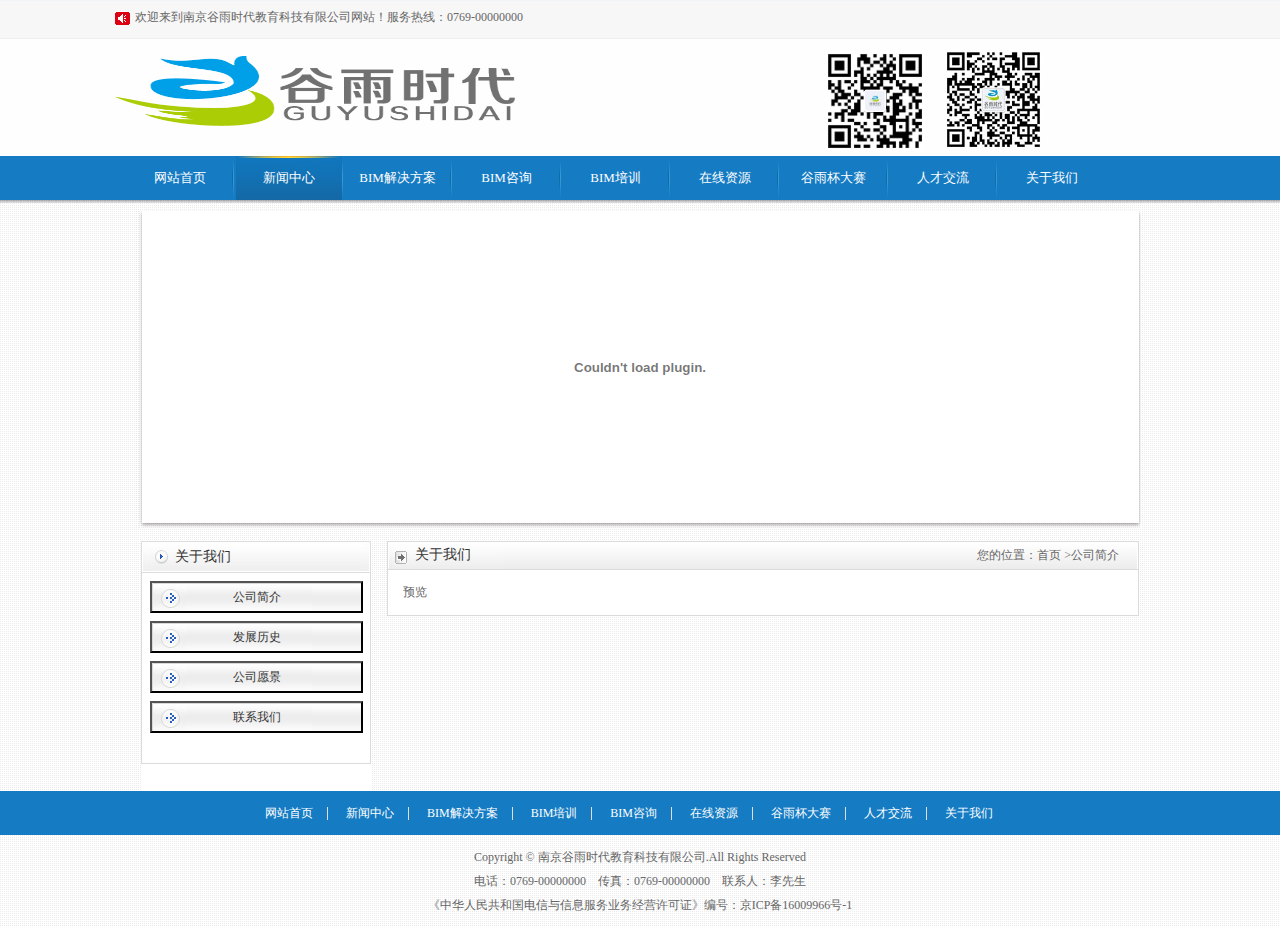
<file: about.html>
<!DOCTYPE html PUBLIC "-//W3C//DTD XHTML 1.0 Transitional//EN" "http://www.w3.org/TR/xhtml1/DTD/xhtml1-transitional.dtd">
<html xmlns="http://www.w3.org/1999/xhtml">

	<head>
		<meta http-equiv="Content-Type" content="text/html; charset=utf-8" />
		<title>南京谷雨时代教育科技有限公司</title>
		<link href="css/common.css" rel="stylesheet" type="text/css" />
		<link href="css/web.css" rel="stylesheet" type="text/css" />
		<script type="text/javascript" src="js/jquery-1.2.6.min.js"></script>
	
	</head>

	<body>
		<div class="header">
			<div class="h_top">
				<p><i>欢迎来到南京谷雨时代教育科技有限公司网站！服务热线：0769-00000000</i></p>
			</div>
			<div class="h_con">
				<h1 class="logo"><a href="#" title=""><img src="images/common/guyu_logo.png" alt=""  height="70px" width="400px"title="南京谷雨时代教育科技有限公司"/></a></h1>
				<div class="search">
					<form action="search.html">
						<img src="images/index/guanzhu/weibo.png" title="官方微博" />
						<img src="images/index/guanzhu/weixin.png" class="bt" title="官方微信" />
					</form>
				</div>
			</div>
			<div class="h_nav">
				<ul>
					<li>
						<a href="index.html" title="网站首页">网站首页</a>
					</li>
					<li>
						<a href="news.html" title="新闻中心" class="cur">新闻中心</a>
					</li>
					<li>
						<a href="products.html" title="BIM解决方案">BIM解决方案</a>
					</li>
					<li>
						<a href="cases.html" title="BIM咨询">BIM咨询</a>
					</li>
					<li>
						<a href="news.html" title="BIM培训">BIM培训</a>
					</li>
					<li>
						<a href="download.html" title="在线资源">在线资源</a>
					</li>
					<li>
						<a href="zhao.html" title="谷雨杯大赛">谷雨杯大赛</a>
					</li>
					<li>
						<a href="message.html" title="人才交流">人才交流</a>
					</li>
					<li class="nobot">
						<a href="about.html" title="关于我们">关于我们</a>
					</li>
				</ul>
			</div>
			<div id="flash">
				<div class="flash_box">
					<SCRIPT type=text/javascript>
						imgUrl1 = "images/index/carousel1.jpg";
						imgtext1 = "11"
						imgLink1 = escape("#");
						//imgLink1="";

						imgUrl2 = "images/index/carousel2.jpg";
						imgtext2 = "22"
						imgLink2 = escape("#");
						//imgLink2="";

						imgUrl3 = "images/index/carousel3.jpg";
						imgtext3 = "33"
						imgLink3 = escape("#");
						//imgLink3="";

						var focus_width = 993
						var focus_height = 307
						var text_height = 0
						var swf_height = focus_height + text_height

						var pics = imgUrl1 + "|" + imgUrl2 + "|" + imgUrl3
						var links = imgLink1 + "|" + imgLink2 + "|" + imgLink3
						var texts = imgtext1 + "|" + imgtext2 + "|" + imgtext3
						var flashCode = '<object classid="clsid:d27cdb6e-ae6d-11cf-96b8-444553540000" codebase="http://fpdownload.macromedia.com/pub/shockwave/cabs/hotdeploy/flash/swflash.cab#version=6,0,0,0" width="' + focus_width + '" height="' + swf_height + '">';
						flashCode = flashCode + '<param name="allowScriptAccess" value="sameDomain"><param name="movie" value="focus2.swf"><param name="quality" value="high"><param name="bgcolor" value="#F0F0F0">';
						flashCode = flashCode + '<param name="menu" value="false"><param name=wmode value="opaque">';
						flashCode = flashCode + '<param name="FlashVars" value="pics=' + pics + '&links=' + links + '&texts=' + texts + '&borderwidth=' + focus_width + '&borderheight=' + focus_height + '&textheight=' + text_height + '">';
						flashCode = flashCode + '<embed src="focus2.swf" quality="high" pluginspage="http://www.macromedia.com/go/getflashplayer" type="application/x-shockwave-flash" width="' + focus_width + '" height="' + swf_height + '" FlashVars="pics=' + pics + '&links=' + links + '&texts=' + texts + '&borderwidth=' + focus_width + '&borderheight=' + focus_height + '&textheight=' + text_height + '"></embed>';
						flashCode = flashCode + '</object>';
						document.write(flashCode)
					</SCRIPT>
				</div>
			</div>
			<!--flash end-->
		</div>
		<div class="clear"></div>
		<div class="main">
			<div id="left">
				<div class="menu">
					<h2>关于我们</h2>
					<ul class="part" >
						<li>
							<button onclick="introduce()">公司简介</button>
						</li>
						<li>
							<button onclick="develop()">发展历史</button>
						</li>
						<li>
							<button onclick="vision()" >公司愿景</button>
						</li>
						<li>
							<button onclick="contact()">联系我们</button>
						</li>
						
					</ul>
				</div>
				<!--menu-->
				<!--<div class="contact_left">
					<h2>联系我们</h2>
					<div class="tel">
						<p>地　址：东莞市石碣镇新风西路271号旭阳高科科技园</p>
						<p>电　话：0769-00000000</p>
						<p>传　真：0769-00000000</p>
						<p> 联系人：李先生 00000000000 </p>
						<p>业务邮箱：AAAAAAA@163.com</p>
						<p>技术邮箱：AAAAAA@163.com </p>
						<p>主　页：www.rxmv.net</p>
						<p>主　营：机器视觉检测系统、线材颜色检 　　　　测系统、机器视觉光源的生产等
						</p>
					</div>
				</div>-->
			</div>
			<!--left-->
			<div id="right">
				<div class="position"><span>您的位置：<a href="index.html">首页&nbsp;></a>公司简介</span>关于我们</div>
				<div class="web_box">
					<div class="content">
						<p id="gongsijianjie"></p>
						<!--<p>东莞市荣旭自动化科技有限公司成立于2010年，于2014年3月乔迁至东莞市石碣镇-旭阳高科科技园，正式成为UAG集团公司成员，厂房建筑面积达3200平方米。</p>
						<p>联合UAG集团公司，专业从事机器视觉设备研发与生产、非标自动化设备设计与制造、机器视觉系统研发等工业自动化应用领域研发与制造。全体员工80%以上都是大学以上学历，具有多年丰富实践工作经验的影像处理软件开发工程师(10人)、光学工程师（4人）、电气工程(6人)、机械设计工程师（8人）、系统应用工程师（10）、加工与装配（15）、其它等高科技人才共60人，竭诚为您提供全方位、全领域、全自动的技术与服务。</p>-->
					</div>
					<!--content end-->
				</div>
			</div>
		</div>
		<div class="footer">
			<div class="subnav">
				<p>
					<a href="index.html" title="网站首页" class="cur">网站首页</a>
					<a href="news.html" title="新闻中心">新闻中心</a>
					<a href="products.html" title="BIM解决方案">BIM解决方案</a>
					<a href="cases.html" title="BIM培训">BIM培训</a>
					<a href="news.html" title="BIM咨询">BIM咨询</a>
					<a href="download.html" title="在线资源">在线资源</a>
					<a href="zhao.html" title="谷雨杯大赛">谷雨杯大赛</a>
					<a href="message.html" title="人才交流">人才交流</a>
					<a href="about.html" title="关于我们" class="last">关于我们</a>
				</p>
			</div>
			<div class="copyright">
				<p>Copyright © 南京谷雨时代教育科技有限公司.All Rights Reserved </p>
				<p>电话：0769-00000000　传真：0769-00000000　联系人：李先生</p>
				<p>《中华人民共和国电信与信息服务业务经营许可证》编号：京ICP备16009966号-1</p>
			</div>
		</div>
		<script>
			 var x=document.getElementById("gongsijianjie");
			$(function() {
	        x.innerHTML="预览";
        });

         function introduce() {
	         x.innerHTML="简介";
	         alert("1");
			}
         function develop(){
         	x.innerHTML="发展历史\n nihao";
         }
		</script>
	</body>

</html>
</file>
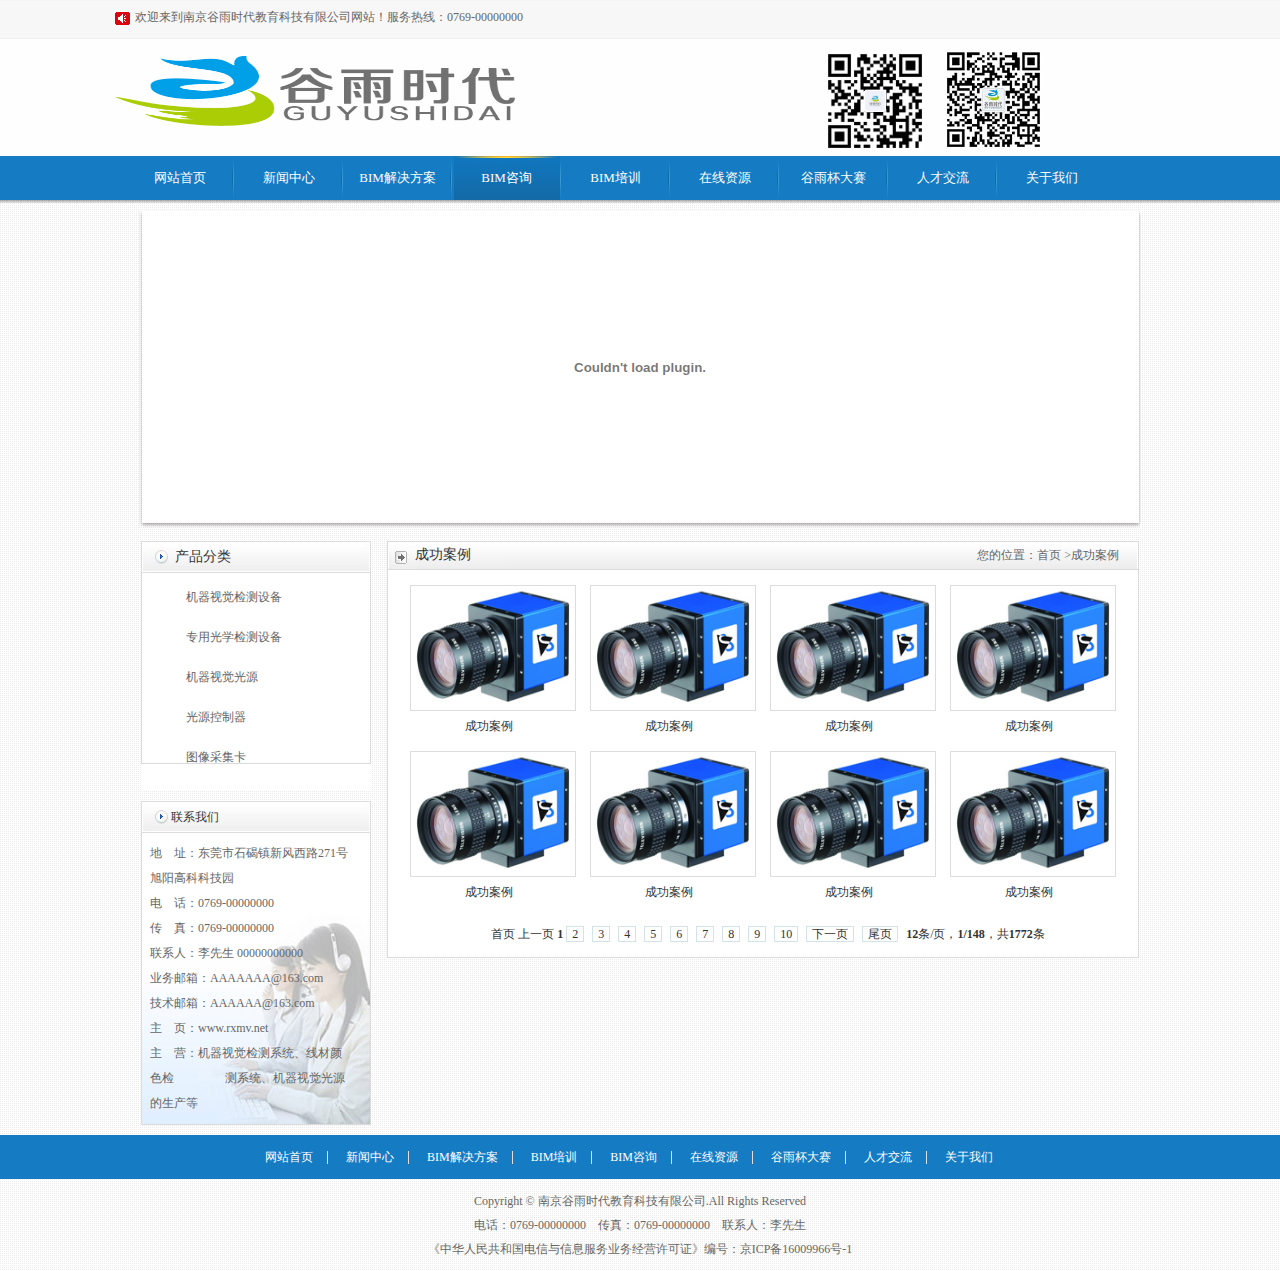
<file: cases.html>
<!DOCTYPE html PUBLIC "-//W3C//DTD XHTML 1.0 Transitional//EN" "http://www.w3.org/TR/xhtml1/DTD/xhtml1-transitional.dtd">
<html xmlns="http://www.w3.org/1999/xhtml">

	<head>
		<meta http-equiv="Content-Type" content="text/html; charset=utf-8" />
		<title>南京谷雨时代教育科技有限公司</title>
		<link href="css/common.css" rel="stylesheet" type="text/css" />
		<link href="css/web.css" rel="stylesheet" type="text/css" />
		<script type="text/javascript" src="js/jquery-1.2.6.min.js"></script>
	</head>

	<body>
		<div class="header">
			<div class="h_top">
				<p><i>欢迎来到南京谷雨时代教育科技有限公司网站！服务热线：0769-00000000</i></p>
			</div>
			<div class="h_con">
				<h1 class="logo"><a href="#" title=""><img src="images/common/guyu_logo.png" alt=""  height="70px" width="400px" title="南京谷雨时代教育科技有限公司"/></a></h1>
				<div class="search">
					<form action="search.html">
						<img src="images/index/guanzhu/weibo.png" title="官方微博" />
						<img src="images/index/guanzhu/weixin.png" class="bt" title="官方微信" />
					</form>
				</div>
			</div>
			<div class="h_nav">
				<ul>
					<li>
						<a href="index.html" title="网站首页">网站首页</a>
					</li>
					<li>
						<a href="news.html" title="新闻中心">新闻中心</a>
					</li>
					<li>
						<a href="products.html" title="BIM解决方案">BIM解决方案</a>
					</li>
					<li>
						<a href="cases.html" title="BIM咨询" class="cur">BIM咨询</a>
					</li>
					<li>
						<a href="news.html" title="BIM培训">BIM培训</a>
					</li>
					<li>
						<a href="download.html" title="在线资源">在线资源</a>
					</li>
					<li>
						<a href="zhao.html" title="谷雨杯大赛">谷雨杯大赛</a>
					</li>
					<li>
						<a href="message.html" title="人才交流">人才交流</a>
					</li>
					<li class="nobot">
						<a href="about.html" title="关于我们">关于我们</a>
					</li>
				</ul>
			</div>
			<div id="flash">
				<div class="flash_box">
					<SCRIPT type=text/javascript>
						imgUrl1 = "images/index/carousel1.jpg";
						imgtext1 = "11"
						imgLink1 = escape("#");
						//imgLink1="";

						imgUrl2 = "images/index/carousel2.jpg";
						imgtext2 = "22"
						imgLink2 = escape("#");
						//imgLink2="";

						imgUrl3 = "images/index/carousel3.jpg";
						imgtext3 = "33"
						imgLink3 = escape("#");
						//imgLink3="";

						var focus_width = 993
						var focus_height = 307
						var text_height = 0
						var swf_height = focus_height + text_height

						var pics = imgUrl1 + "|" + imgUrl2 + "|" + imgUrl3
						var links = imgLink1 + "|" + imgLink2 + "|" + imgLink3
						var texts = imgtext1 + "|" + imgtext2 + "|" + imgtext3
						var flashCode = '<object classid="clsid:d27cdb6e-ae6d-11cf-96b8-444553540000" codebase="http://fpdownload.macromedia.com/pub/shockwave/cabs/hotdeploy/flash/swflash.cab#version=6,0,0,0" width="' + focus_width + '" height="' + swf_height + '">';
						flashCode = flashCode + '<param name="allowScriptAccess" value="sameDomain"><param name="movie" value="focus2.swf"><param name="quality" value="high"><param name="bgcolor" value="#F0F0F0">';
						flashCode = flashCode + '<param name="menu" value="false"><param name=wmode value="opaque">';
						flashCode = flashCode + '<param name="FlashVars" value="pics=' + pics + '&links=' + links + '&texts=' + texts + '&borderwidth=' + focus_width + '&borderheight=' + focus_height + '&textheight=' + text_height + '">';
						flashCode = flashCode + '<embed src="focus2.swf" quality="high" pluginspage="http://www.macromedia.com/go/getflashplayer" type="application/x-shockwave-flash" width="' + focus_width + '" height="' + swf_height + '" FlashVars="pics=' + pics + '&links=' + links + '&texts=' + texts + '&borderwidth=' + focus_width + '&borderheight=' + focus_height + '&textheight=' + text_height + '"></embed>';
						flashCode = flashCode + '</object>';
						document.write(flashCode)
					</SCRIPT>
				</div>
			</div>
			<!--flash end-->
		</div>
		<div class="clear"></div>
		<div class="main">
			<div id="left">
				<div class="menu">
					<h2>产品分类</h2>
					<ul class="part">
						<li>
							<a href="#">机器视觉检测设备</a>
						</li>
						<li>
							<a href="#">专用光学检测设备</a>
						</li>
						<li>
							<a href="#">机器视觉光源</a>
						</li>
						<li>
							<a href="#">光源控制器</a>
						</li>
						<li>
							<a href="#">图像采集卡</a>
						</li>
						<li>
							<a href="#">工业相机</a>
						</li>
						<li>
							<a href="#">工业镜头</a>
						</li>
						<li>
							<a href="#">其 它</a>
						</li>
					</ul>
				</div>
				<!--menu-->
				<div class="contact_left">
					<h2>联系我们</h2>
					<div class="tel">
						<p>地　址：东莞市石碣镇新风西路271号旭阳高科科技园</p>
						<p>电　话：0769-00000000</p>
						<p>传　真：0769-00000000</p>
						<p> 联系人：李先生 00000000000 </p>
						<p>业务邮箱：AAAAAAA@163.com</p>
						<p>技术邮箱：AAAAAA@163.com </p>
						<p>主　页：www.rxmv.net</p>
						<p>主　营：机器视觉检测系统、线材颜色检 　　　　测系统、机器视觉光源的生产等
						</p>
					</div>
				</div>
			</div>
			<!--left-->
			<div id="right">
				<div class="position"><span>您的位置：<a href="index.html">首页&nbsp;></a>成功案例</span>成功案例</div>
				<div class="web_box">
					<div class="content">
						<ul class="products">
							<li>
								<a href="case_detail.html"><img src="images/index_44.jpg" width="160" height="120" alt="" /></a><span><a href="#">成功案例</a></span></li>
							<li>
								<a href="case_detail.html"><img src="images/index_44.jpg" width="160" height="120" alt="" /></a><span><a href="#">成功案例</a></span></li>
							<li>
								<a href="case_detail.html"><img src="images/index_44.jpg" width="160" height="120" alt="" /></a><span><a href="#">成功案例</a></span></li>
							<li>
								<a href="case_detail.html"><img src="images/index_44.jpg" width="160" height="120" alt="" /></a><span><a href="#">成功案例</a></span></li>
							<li>
								<a href="case_detail.html"><img src="images/index_44.jpg" width="160" height="120" alt="" /></a><span><a href="#">成功案例</a></span></li>
							<li>
								<a href="case_detail.html"><img src="images/index_44.jpg" width="160" height="120" alt="" /></a><span><a href="#">成功案例</a></span></li>
							<li>
								<a href="case_detail.html"><img src="images/index_44.jpg" width="160" height="120" alt="" /></a><span><a href="#">成功案例</a></span></li>
							<li>
								<a href="case_detail.html"><img src="images/index_44.jpg" width="160" height="120" alt="" /></a><span><a href="#">成功案例</a></span></li>
						</ul>
						<DIV id=pagerMain class=apage>
							<font color=#333 title="首页">首页</font>
							<font color=#333 title="上10页"></font>
							<font color=#333 title="上一页"> 上一页</font>
							<b>1</b>

							<a href=>2</a>

							<a href=>3</a>

							<a href=>4</a>

							<a href=>5</a>

							<a href=>6</a>

							<a href=>7</a>

							<a href=>8</a>

							<a href=>9</a>

							<a href=>10</a>

							<a href=t itle="下一页"> 下一页</a>
							<a href=t itle="尾页">尾页</a>
							<b>12</b>条/页，<b><span class="tx">1</span>/148</b>，共<b><span id='recordcount'>1772</span></b>条
						</DIV>
					</div>
					<!--content end-->
				</div>
			</div>
		</div>
		<div class="footer">
			<div class="subnav">
				<p>
					<a href="index.html" title="网站首页" class="cur">网站首页</a>
					<a href="news.html" title="新闻中心">新闻中心</a>
					<a href="products.html" title="BIM解决方案">BIM解决方案</a>
					<a href="cases.html" title="BIM培训">BIM培训</a>
					<a href="news.html" title="BIM咨询">BIM咨询</a>
					<a href="download.html" title="在线资源">在线资源</a>
					<a href="zhao.html" title="谷雨杯大赛">谷雨杯大赛</a>
					<a href="message.html" title="人才交流">人才交流</a>
					<a href="about.html" title="关于我们" class="last">关于我们</a>
				</p>
			</div>
			<div class="copyright">
				<p>Copyright © 南京谷雨时代教育科技有限公司.All Rights Reserved </p>
				<p>电话：0769-00000000　传真：0769-00000000　联系人：李先生</p>
				<p>《中华人民共和国电信与信息服务业务经营许可证》编号：京ICP备16009966号-1</p>
			</div>
		</div>
	</body>

</html>
</file>
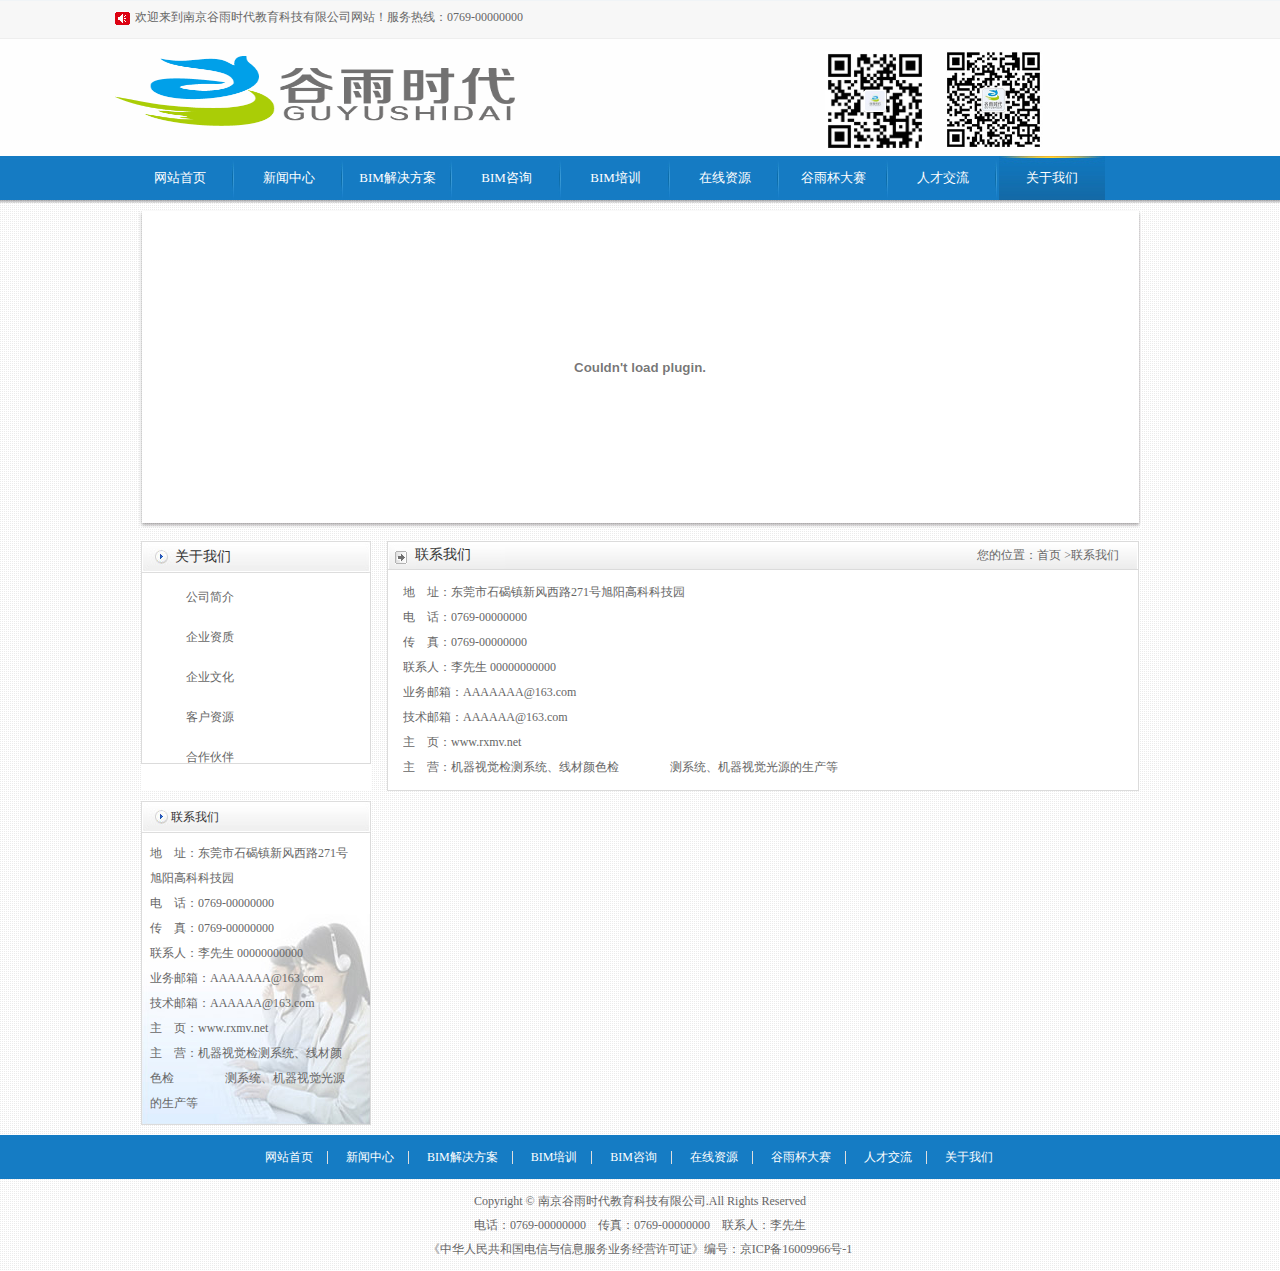
<file: contact.html>
<!DOCTYPE html PUBLIC "-//W3C//DTD XHTML 1.0 Transitional//EN" "http://www.w3.org/TR/xhtml1/DTD/xhtml1-transitional.dtd">
<html xmlns="http://www.w3.org/1999/xhtml">

	<head>
		<meta http-equiv="Content-Type" content="text/html; charset=utf-8" />
		<title>南京谷雨时代教育科技有限公司</title>
		<link href="css/common.css" rel="stylesheet" type="text/css" />
		<link href="css/web.css" rel="stylesheet" type="text/css" />
		<script type="text/javascript" src="js/jquery-1.2.6.min.js"></script>
	</head>

	<body>
		<div class="header">
			<div class="h_top">
				<p><i>欢迎来到南京谷雨时代教育科技有限公司网站！服务热线：0769-00000000</i></p>
			</div>
			<div class="h_con">
				<h1 class="logo"><a href="#" title=""><img src="images/common/guyu_logo.png" alt=""  height="70px" width="400px" title="南京谷雨时代教育科技有限公司"/></a></h1>
				<div class="search">
					<form action="search.html">
						<img src="images/index/guanzhu/weibo.png" title="官方微博" />
						<img src="images/index/guanzhu/weixin.png" class="bt" title="官方微信" />
					</form>
				</div>
			</div>
			<div class="h_nav">
				<ul>
					<li>
						<a href="index.html" title="网站首页">网站首页</a>
					</li>
					<li>
						<a href="news.html" title="新闻中心">新闻中心</a>
					</li>
					<li>
						<a href="products.html" title="BIM解决方案">BIM解决方案</a>
					</li>
					<li>
						<a href="cases.html" title="BIM咨询">BIM咨询</a>
					</li>
					<li>
						<a href="news.html" title="BIM培训">BIM培训</a>
					</li>
					<li>
						<a href="download.html" title="在线资源">在线资源</a>
					</li>
					<li>
						<a href="zhao.html" title="谷雨杯大赛">谷雨杯大赛</a>
					</li>
					<li>
						<a href="message.html" title="人才交流">人才交流</a>
					</li>
					<li class="nobot">
						<a href="about.html" title="关于我们" class="cur">关于我们</a>
					</li>
				</ul>
			</div>
			<div id="flash">
				<div class="flash_box">
					<SCRIPT type=text/javascript>
						imgUrl1 = "images/index/carousel1.jpg";
						imgtext1 = "11"
						imgLink1 = escape("#");
						//imgLink1="";

						imgUrl2 = "images/index/carousel2.jpg";
						imgtext2 = "22"
						imgLink2 = escape("#");
						//imgLink2="";

						imgUrl3 = "images/index/carousel3.jpg";
						imgtext3 = "33"
						imgLink3 = escape("#");
						//imgLink3="";

						var focus_width = 993
						var focus_height = 307
						var text_height = 0
						var swf_height = focus_height + text_height

						var pics = imgUrl1 + "|" + imgUrl2 + "|" + imgUrl3
						var links = imgLink1 + "|" + imgLink2 + "|" + imgLink3
						var texts = imgtext1 + "|" + imgtext2 + "|" + imgtext3
						var flashCode = '<object classid="clsid:d27cdb6e-ae6d-11cf-96b8-444553540000" codebase="http://fpdownload.macromedia.com/pub/shockwave/cabs/hotdeploy/flash/swflash.cab#version=6,0,0,0" width="' + focus_width + '" height="' + swf_height + '">';
						flashCode = flashCode + '<param name="allowScriptAccess" value="sameDomain"><param name="movie" value="focus2.swf"><param name="quality" value="high"><param name="bgcolor" value="#F0F0F0">';
						flashCode = flashCode + '<param name="menu" value="false"><param name=wmode value="opaque">';
						flashCode = flashCode + '<param name="FlashVars" value="pics=' + pics + '&links=' + links + '&texts=' + texts + '&borderwidth=' + focus_width + '&borderheight=' + focus_height + '&textheight=' + text_height + '">';
						flashCode = flashCode + '<embed src="focus2.swf" quality="high" pluginspage="http://www.macromedia.com/go/getflashplayer" type="application/x-shockwave-flash" width="' + focus_width + '" height="' + swf_height + '" FlashVars="pics=' + pics + '&links=' + links + '&texts=' + texts + '&borderwidth=' + focus_width + '&borderheight=' + focus_height + '&textheight=' + text_height + '"></embed>';
						flashCode = flashCode + '</object>';
						document.write(flashCode)
					</SCRIPT>
				</div>
			</div>
			<!--flash end-->
		</div>
		<div class="clear"></div>
		<div class="main">
			<div id="left">
				<div class="menu">
					<h2>关于我们</h2>
					<ul class="part">
						<li>
							<a href="#">公司简介</a>
						</li>
						<li>
							<a href="#">企业资质</a>
						</li>
						<li>
							<a href="#">企业文化</a>
						</li>
						<li>
							<a href="#">客户资源</a>
						</li>
						<li>
							<a href="#">合作伙伴</a>
						</li>
					</ul>
				</div>
				<!--menu-->
				<div class="contact_left">
					<h2>联系我们</h2>
					<div class="tel">
						<p>地　址：东莞市石碣镇新风西路271号旭阳高科科技园</p>
						<p>电　话：0769-00000000</p>
						<p>传　真：0769-00000000</p>
						<p> 联系人：李先生 00000000000 </p>
						<p>业务邮箱：AAAAAAA@163.com</p>
						<p>技术邮箱：AAAAAA@163.com </p>
						<p>主　页：www.rxmv.net</p>
						<p>主　营：机器视觉检测系统、线材颜色检 　　　　测系统、机器视觉光源的生产等
						</p>
					</div>
				</div>
			</div>
			<!--left-->
			<div id="right">
				<div class="position"><span>您的位置：<a href="index.html">首页&nbsp;></a>联系我们</span>联系我们</div>
				<div class="web_box">
					<div class="content">
						<p>地　址：东莞市石碣镇新风西路271号旭阳高科科技园</p>
						<p>电　话：0769-00000000</p>
						<p>传　真：0769-00000000</p>
						<p> 联系人：李先生 00000000000 </p>
						<p>业务邮箱：AAAAAAA@163.com</p>
						<p>技术邮箱：AAAAAA@163.com </p>
						<p>主　页：www.rxmv.net</p>
						<p>主　营：机器视觉检测系统、线材颜色检 　　　　测系统、机器视觉光源的生产等
						</p>
					</div>
					<!--content end-->
				</div>
			</div>
		</div>
		<div class="footer">
			<div class="subnav">
				<p>
					<a href="index.html" title="网站首页" class="cur">网站首页</a>
					<a href="news.html" title="新闻中心">新闻中心</a>
					<a href="products.html" title="BIM解决方案">BIM解决方案</a>
					<a href="cases.html" title="BIM培训">BIM培训</a>
					<a href="news.html" title="BIM咨询">BIM咨询</a>
					<a href="download.html" title="在线资源">在线资源</a>
					<a href="zhao.html" title="谷雨杯大赛">谷雨杯大赛</a>
					<a href="message.html" title="人才交流">人才交流</a>
					<a href="about.html" title="关于我们" class="last">关于我们</a>
				</p>
			</div>
			<div class="copyright">
				<p>Copyright © 南京谷雨时代教育科技有限公司.All Rights Reserved </p>
				<p>电话：0769-00000000　传真：0769-00000000　联系人：李先生</p>
				<p>《中华人民共和国电信与信息服务业务经营许可证》编号：京ICP备16009966号-1</p>
			</div>
		</div>
	</body>

</html>
</file>
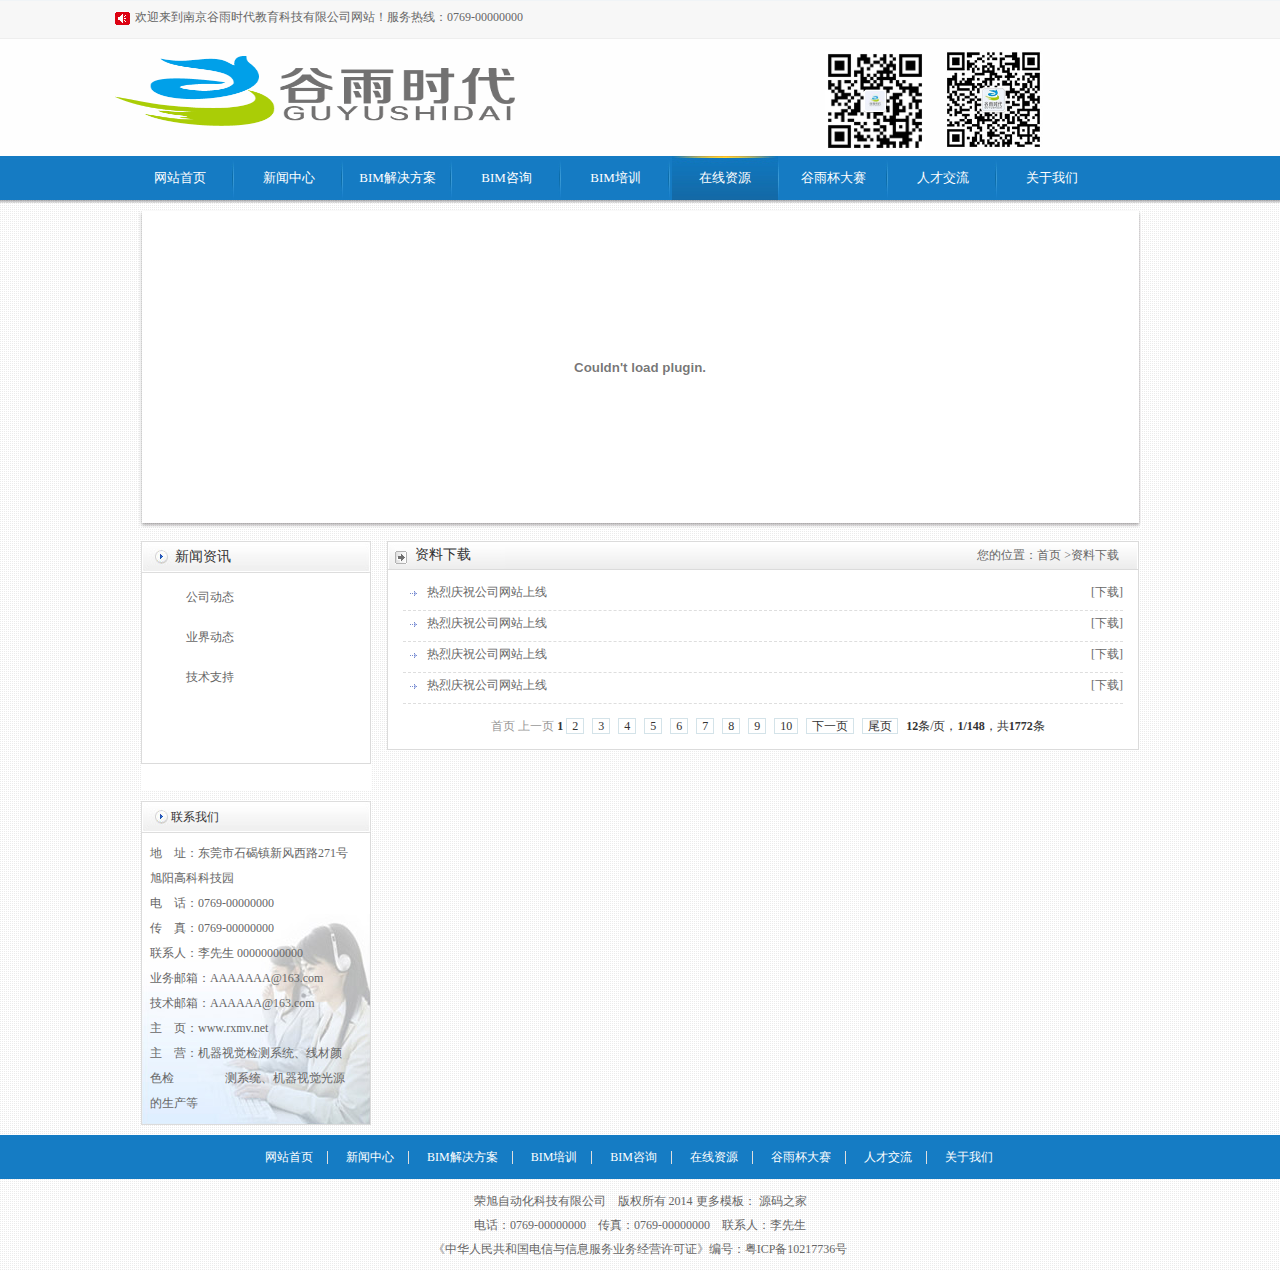
<file: download.html>
<!DOCTYPE html PUBLIC "-//W3C//DTD XHTML 1.0 Transitional//EN" "http://www.w3.org/TR/xhtml1/DTD/xhtml1-transitional.dtd">
<html xmlns="http://www.w3.org/1999/xhtml">

	<head>
		<meta http-equiv="Content-Type" content="text/html; charset=utf-8" />
		<title>南京谷雨时代教育科技有限公司</title>
		<link href="css/common.css" rel="stylesheet" type="text/css" />
		<link href="css/web.css" rel="stylesheet" type="text/css" />
		<script type="text/javascript" src="js/jquery-1.2.6.min.js"></script>
	</head>

	<body>
		<div class="header">
			<div class="h_top">
				<p><i>欢迎来到南京谷雨时代教育科技有限公司网站！服务热线：0769-00000000</i></p>
			</div>
			<div class="h_con">
				<h1 class="logo"><a href="#" title=""><img src="images/common/guyu_logo.png" alt=""  height="70px" width="400px" title="南京谷雨时代教育科技有限公司"/></a></h1>
				<div class="search">
					<form action="search.html">
						<img src="images/index/guanzhu/weibo.png" title="官方微博" />
						<img src="images/index/guanzhu/weixin.png" class="bt" title="官方微信" />
					</form>
				</div>
			</div>
			<div class="h_nav">
				<ul>
					<li>
						<a href="index.html" title="网站首页">网站首页</a>
					</li>
					<li>
						<a href="news.html" title="新闻中心">新闻中心</a>
					</li>
					<li>
						<a href="products.html" title="BIM解决方案">BIM解决方案</a>
					</li>
					<li>
						<a href="cases.html" title="BIM咨询">BIM咨询</a>
					</li>
					<li>
						<a href="news.html" title="BIM培训">BIM培训</a>
					</li>
					<li>
						<a href="download.html" title="在线资源" class="cur">在线资源</a>
					</li>
					<li>
						<a href="zhao.html" title="谷雨杯大赛">谷雨杯大赛</a>
					</li>
					<li>
						<a href="message.html" title="人才交流">人才交流</a>
					</li>
					<li class="nobot">
						<a href="about.html" title="关于我们">关于我们</a>
					</li>
				</ul>
			</div>
			<div id="flash">
				<div class="flash_box">
					<SCRIPT type=text/javascript>
					    imgUrl1 = "images/index/carousel1.jpg";
						imgtext1 = "11"
						imgLink1 = escape("#");
						//imgLink1="";

						imgUrl2 = "images/index/carousel2.jpg";
						imgtext2 = "22"
						imgLink2 = escape("#");
						//imgLink2="";

						imgUrl3 = "images/index/carousel3.jpg";
						imgtext3 = "33"
						imgLink3 = escape("#");
						//imgLink3="";

						var focus_width = 993
						var focus_height = 307
						var text_height = 0
						var swf_height = focus_height + text_height

						var pics = imgUrl1 + "|" + imgUrl2 + "|" + imgUrl3
						var links = imgLink1 + "|" + imgLink2 + "|" + imgLink3
						var texts = imgtext1 + "|" + imgtext2 + "|" + imgtext3
						var flashCode = '<object classid="clsid:d27cdb6e-ae6d-11cf-96b8-444553540000" codebase="http://fpdownload.macromedia.com/pub/shockwave/cabs/hotdeploy/flash/swflash.cab#version=6,0,0,0" width="' + focus_width + '" height="' + swf_height + '">';
						flashCode = flashCode + '<param name="allowScriptAccess" value="sameDomain"><param name="movie" value="focus2.swf"><param name="quality" value="high"><param name="bgcolor" value="#F0F0F0">';
						flashCode = flashCode + '<param name="menu" value="false"><param name=wmode value="opaque">';
						flashCode = flashCode + '<param name="FlashVars" value="pics=' + pics + '&links=' + links + '&texts=' + texts + '&borderwidth=' + focus_width + '&borderheight=' + focus_height + '&textheight=' + text_height + '">';
						flashCode = flashCode + '<embed src="focus2.swf" quality="high" pluginspage="http://www.macromedia.com/go/getflashplayer" type="application/x-shockwave-flash" width="' + focus_width + '" height="' + swf_height + '" FlashVars="pics=' + pics + '&links=' + links + '&texts=' + texts + '&borderwidth=' + focus_width + '&borderheight=' + focus_height + '&textheight=' + text_height + '"></embed>';
						flashCode = flashCode + '</object>';
						document.write(flashCode)
					</SCRIPT>
				</div>
			</div>
			<!--flash end-->
		</div>
		<div class="clear"></div>
		<div class="main">
			<div id="left">
				<div class="menu">
					<h2>新闻资讯</h2>
					<ul class="part">
						<li>
							<a href="#">公司动态</a>
						</li>
						<li>
							<a href="#">业界动态</a>
						</li>
						<li>
							<a href="#">技术支持</a>
						</li>
					</ul>
				</div>
				<!--menu-->
				<div class="contact_left">
					<h2>联系我们</h2>
					<div class="tel">
						<p>地　址：东莞市石碣镇新风西路271号旭阳高科科技园</p>
						<p>电　话：0769-00000000</p>
						<p>传　真：0769-00000000</p>
						<p> 联系人：李先生 00000000000 </p>
						<p>业务邮箱：AAAAAAA@163.com</p>
						<p>技术邮箱：AAAAAA@163.com </p>
						<p>主　页：www.rxmv.net</p>
						<p>主　营：机器视觉检测系统、线材颜色检 　　　　测系统、机器视觉光源的生产等
						</p>
					</div>
				</div>
			</div>
			<!--left-->
			<div id="right">
				<div class="position"><span>您的位置：<a href="index.html">首页&nbsp;></a>资料下载</span>资料下载</div>
				<div class="web_box">
					<div class="content">
						<ul class="news">
							<li>
								<a href="#"><span>[下载]</span>热烈庆祝公司网站上线</a>
							</li>
							<li>
								<a href="#"><span>[下载]</span>热烈庆祝公司网站上线</a>
							</li>
							<li>
								<a href="#"><span>[下载]</span>热烈庆祝公司网站上线</a>
							</li>
							<li>
								<a href="#"><span>[下载]</span>热烈庆祝公司网站上线</a>
							</li>
						</ul>
						<DIV id=pagerMain class=apage>
							<font color=#999999 title="首页">首页</font>
							<font color=#999999 title="上10页"></font>
							<font color=#999999 title="上一页"> 上一页</font>
							<b>1</b>

							<a href=>2</a>

							<a href=>3</a>

							<a href=>4</a>

							<a href=>5</a>

							<a href=>6</a>

							<a href=>7</a>

							<a href=>8</a>

							<a href=>9</a>

							<a href=>10</a>

							<a href=t itle="下一页"> 下一页</a>
							<a href=t itle="尾页">尾页</a>
							<b>12</b>条/页，<b><span class="tx">1</span>/148</b>，共<b><span id='recordcount'>1772</span></b>条
						</DIV>
					</div>
					<!--content end-->
				</div>
			</div>
		</div>
		<div class="footer">
			<div class="subnav">
				<p>
					<a href="index.html" title="网站首页" class="cur">网站首页</a>
					<a href="news.html" title="新闻中心">新闻中心</a>
					<a href="products.html" title="BIM解决方案">BIM解决方案</a>
					<a href="cases.html" title="BIM培训">BIM培训</a>
					<a href="news.html" title="BIM咨询">BIM咨询</a>
					<a href="download.html" title="在线资源">在线资源</a>
					<a href="zhao.html" title="谷雨杯大赛">谷雨杯大赛</a>
					<a href="message.html" title="人才交流">人才交流</a>
					<a href="about.html" title="关于我们" class="last">关于我们</a>
				</p>
			</div>
			<div class="copyright">
				<p>荣旭自动化科技有限公司　版权所有 2014 更多模板：
					<a href="http://www.mycodes.net/" target="_blank">源码之家</a>
				</p>
				<p>电话：0769-00000000　传真：0769-00000000　联系人：李先生</p>

				<p>《中华人民共和国电信与信息服务业务经营许可证》编号：粤ICP备10217736号</p>
			</div>
		</div>
	</body>

</html>
</file>
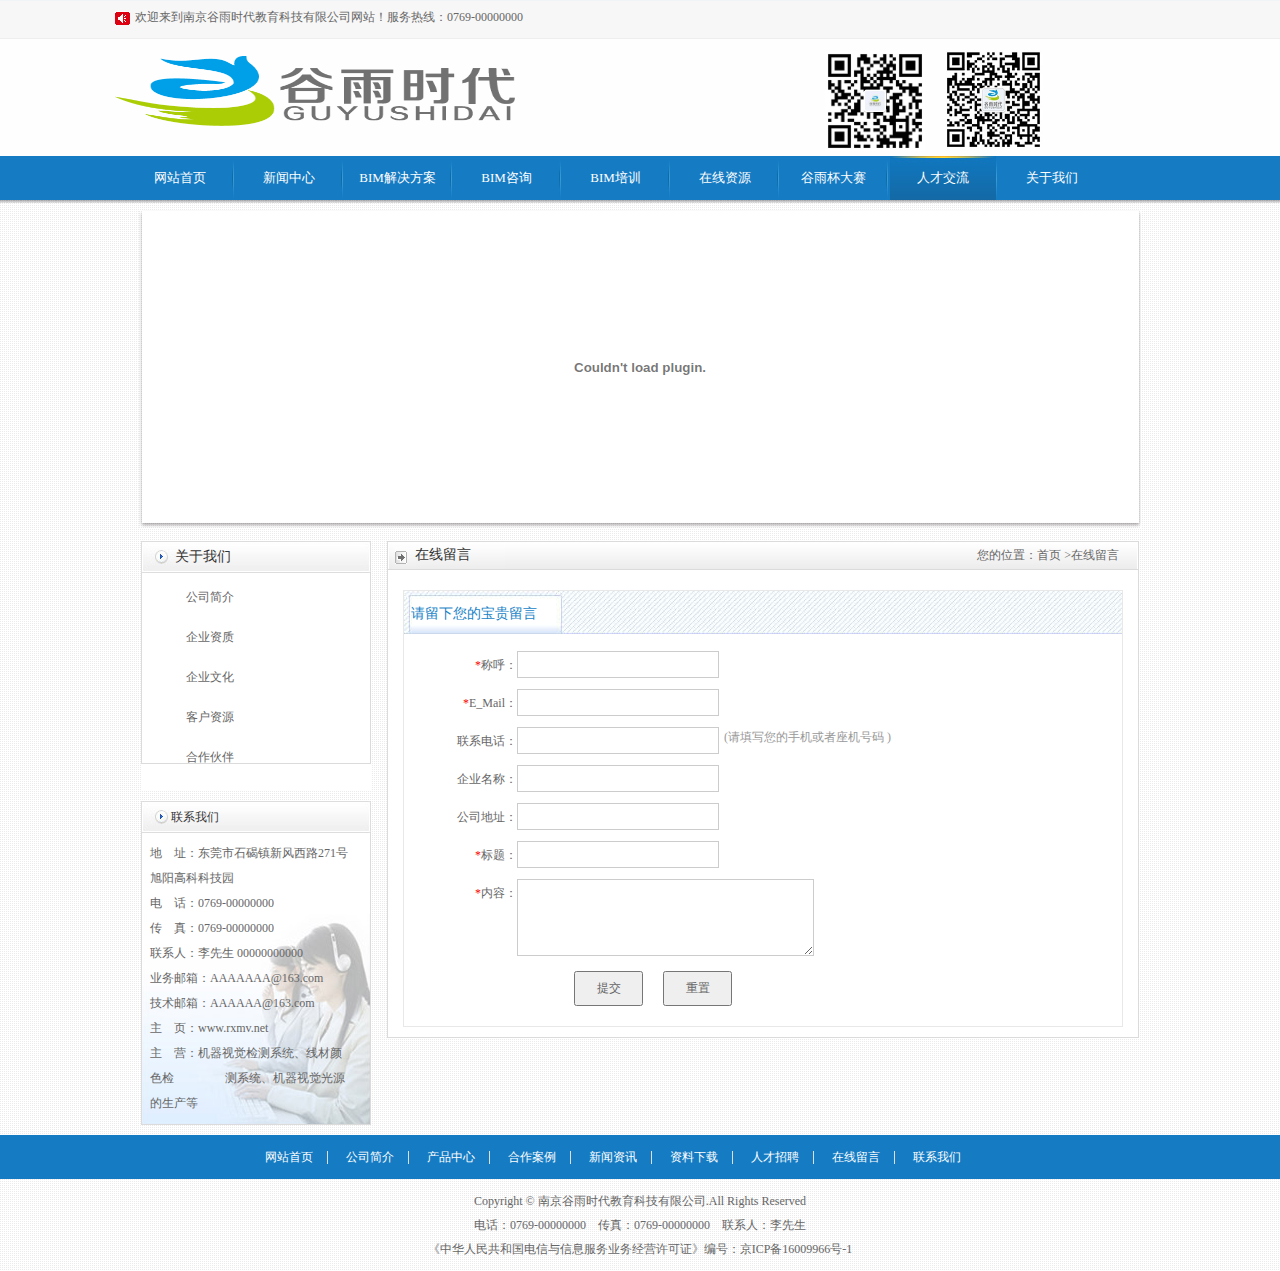
<file: message.html>
<!DOCTYPE html PUBLIC "-//W3C//DTD XHTML 1.0 Transitional//EN" "http://www.w3.org/TR/xhtml1/DTD/xhtml1-transitional.dtd">
<html xmlns="http://www.w3.org/1999/xhtml">

	<head>
		<meta http-equiv="Content-Type" content="text/html; charset=utf-8" />
		<title>南京谷雨时代教育科技有限公司</title>
		<link href="css/common.css" rel="stylesheet" type="text/css" />
		<link href="css/web.css" rel="stylesheet" type="text/css" />
		<script type="text/javascript" src="js/jquery-1.2.6.min.js"></script>
	</head>

	<body>
		<div class="header">
			<div class="h_top">
				<p><i>欢迎来到南京谷雨时代教育科技有限公司网站！服务热线：0769-00000000</i></p>
			</div>
			<div class="h_con">
				<h1 class="logo"><a href="#" title=""><img src="images/common/guyu_logo.png" alt=""  height="70px" width="400px" title="南京谷雨时代教育科技有限公司"/></a></h1>
				<div class="search">
					<form action="search.html">
						<img src="images/index/guanzhu/weibo.png" title="官方微博" />
						<img src="images/index/guanzhu/weixin.png" class="bt" title="官方微信" />
					</form>
				</div>
			</div>
			<div class="h_nav">
				<ul>
					<li>
						<a href="index.html" title="网站首页">网站首页</a>
					</li>
					<li>
						<a href="news.html" title="新闻中心">新闻中心</a>
					</li>
					<li>
						<a href="products.html" title="BIM解决方案">BIM解决方案</a>
					</li>
					<li>
						<a href="cases.html" title="BIM咨询">BIM咨询</a>
					</li>
					<li>
						<a href="news.html" title="BIM培训">BIM培训</a>
					</li>
					<li>
						<a href="download.html" title="在线资源">在线资源</a>
					</li>
					<li>
						<a href="zhao.html" title="谷雨杯大赛">谷雨杯大赛</a>
					</li>
					<li>
						<a href="message.html" title="人才交流" class="cur">人才交流</a>
					</li>
					<li class="nobot">
						<a href="about.html" title="关于我们">关于我们</a>
					</li>
				</ul>
			</div>
			<div id="flash">
				<div class="flash_box">
					<SCRIPT type=text/javascript>
						imgUrl1 = "images/index/carousel1.jpg";
						imgtext1 = "11"
						imgLink1 = escape("#");
						//imgLink1="";

						imgUrl2 = "images/index/carousel2.jpg";
						imgtext2 = "22"
						imgLink2 = escape("#");
						//imgLink2="";

						imgUrl3 = "images/index/carousel3.jpg";
						imgtext3 = "33"
						imgLink3 = escape("#");
						//imgLink3="";

						var focus_width = 993
						var focus_height = 307
						var text_height = 0
						var swf_height = focus_height + text_height

						var pics = imgUrl1 + "|" + imgUrl2 + "|" + imgUrl3
						var links = imgLink1 + "|" + imgLink2 + "|" + imgLink3
						var texts = imgtext1 + "|" + imgtext2 + "|" + imgtext3
						var flashCode = '<object classid="clsid:d27cdb6e-ae6d-11cf-96b8-444553540000" codebase="http://fpdownload.macromedia.com/pub/shockwave/cabs/hotdeploy/flash/swflash.cab#version=6,0,0,0" width="' + focus_width + '" height="' + swf_height + '">';
						flashCode = flashCode + '<param name="allowScriptAccess" value="sameDomain"><param name="movie" value="focus2.swf"><param name="quality" value="high"><param name="bgcolor" value="#F0F0F0">';
						flashCode = flashCode + '<param name="menu" value="false"><param name=wmode value="opaque">';
						flashCode = flashCode + '<param name="FlashVars" value="pics=' + pics + '&links=' + links + '&texts=' + texts + '&borderwidth=' + focus_width + '&borderheight=' + focus_height + '&textheight=' + text_height + '">';
						flashCode = flashCode + '<embed src="focus2.swf" quality="high" pluginspage="http://www.macromedia.com/go/getflashplayer" type="application/x-shockwave-flash" width="' + focus_width + '" height="' + swf_height + '" FlashVars="pics=' + pics + '&links=' + links + '&texts=' + texts + '&borderwidth=' + focus_width + '&borderheight=' + focus_height + '&textheight=' + text_height + '"></embed>';
						flashCode = flashCode + '</object>';
						document.write(flashCode)
					</SCRIPT>
				</div>
			</div>
			<!--flash end-->
		</div>
		<div class="clear"></div>
		<div class="main">
			<div id="left">
				<div class="menu">
					<h2>关于我们</h2>
					<ul class="part">
						<li>
							<a href="#">公司简介</a>
						</li>
						<li>
							<a href="#">企业资质</a>
						</li>
						<li>
							<a href="#">企业文化</a>
						</li>
						<li>
							<a href="#">客户资源</a>
						</li>
						<li>
							<a href="#">合作伙伴</a>
						</li>
					</ul>
				</div>
				<!--menu-->
				<div class="contact_left">
					<h2>联系我们</h2>
					<div class="tel">
						<p>地　址：东莞市石碣镇新风西路271号旭阳高科科技园</p>
						<p>电　话：0769-00000000</p>
						<p>传　真：0769-00000000</p>
						<p> 联系人：李先生 00000000000 </p>
						<p>业务邮箱：AAAAAAA@163.com</p>
						<p>技术邮箱：AAAAAA@163.com </p>
						<p>主　页：www.rxmv.net</p>
						<p>主　营：机器视觉检测系统、线材颜色检 　　　　测系统、机器视觉光源的生产等
						</p>
					</div>
				</div>
			</div>
			<!--left-->
			<div id="right">
				<div class="position"><span>您的位置：<a href="index.html">首页&nbsp;></a>在线留言</span>在线留言</div>
				<div class="web_box">
					<div class="content">
						<dl class="bottom_e">
							<dt>请留下您的宝贵留言</dt>
							<dd class="contents_m">
								<form action="message.asp" method="post" name="guest" onSubmit="return fn_CheckForm(this);">
									<input type=hidden name=action value="g" />
									<p><label class="b"><font color="red">*</font>称呼：</label><input type="text" name="name" class="longtxt" value="" maxlength="255" /></p>
									<p><label class="e"><font color="red">*</font>E_Mail：</label><input type="text" name="email" class="longtxt" value="" maxlength="255" /></p>
									<p><label>联系电话：</label><input type="text" name="tel" class="longtxt" value="" maxlength="255" /><strong>(请填写您的手机或者座机号码 )</strong></p>
									<p><label>企业名称：</label><input type="text" name="company" class="longtxt" value="" maxlength="255" /></p>
									<p><label>公司地址：</label><input type="text" name="addr" class="longtxt" value="" maxlength="255" /></p>
									
									<p><label class="b"><font color="red">*</font>标题：</label><input type="text" name="title" class="longtxt" value="" maxlength="255" /></p>
									<p id="textarea"><label class="n"><font color="red">*</font>内容：</label><textarea name="content" cols="40" rows="5"></textarea></p>
									<div class="sbts"><input name="" type="submit" value="提交" /><input name="" type="reset" value="重置" /></div>
								</form>
							</dd>
						</dl>
					</div>
					<!--content end-->
				</div>
			</div>
		</div>
		<div class="footer">
			<div class="subnav">
				<p>
					<a href="index.html" title="网站首页" class="cur">网站首页</a>
					<a href="news.html" title="新闻中心">公司简介</a>
					<a href="products.html" title="BIM解决方案">产品中心</a>
					<a href="cases.html" title="BIM培训">合作案例</a>
					<a href="news.html" title="BIM咨询">新闻资讯</a>
					<a href="download.html" title="在线资源">资料下载</a>
					<a href="zhao.html" title="谷雨杯大赛">人才招聘</a>
					<a href="message.html" title="人才交流">在线留言</a>
					<a href="about.html" title="关于我们" class="last">联系我们</a>
				</p>
			</div>
			<div class="copyright">
				<p>Copyright © 南京谷雨时代教育科技有限公司.All Rights Reserved </p>
				<p>电话：0769-00000000　传真：0769-00000000　联系人：李先生</p>
				<p>《中华人民共和国电信与信息服务业务经营许可证》编号：京ICP备16009966号-1</p>
			</div>
		</div>
	</body>

</html>
</file>
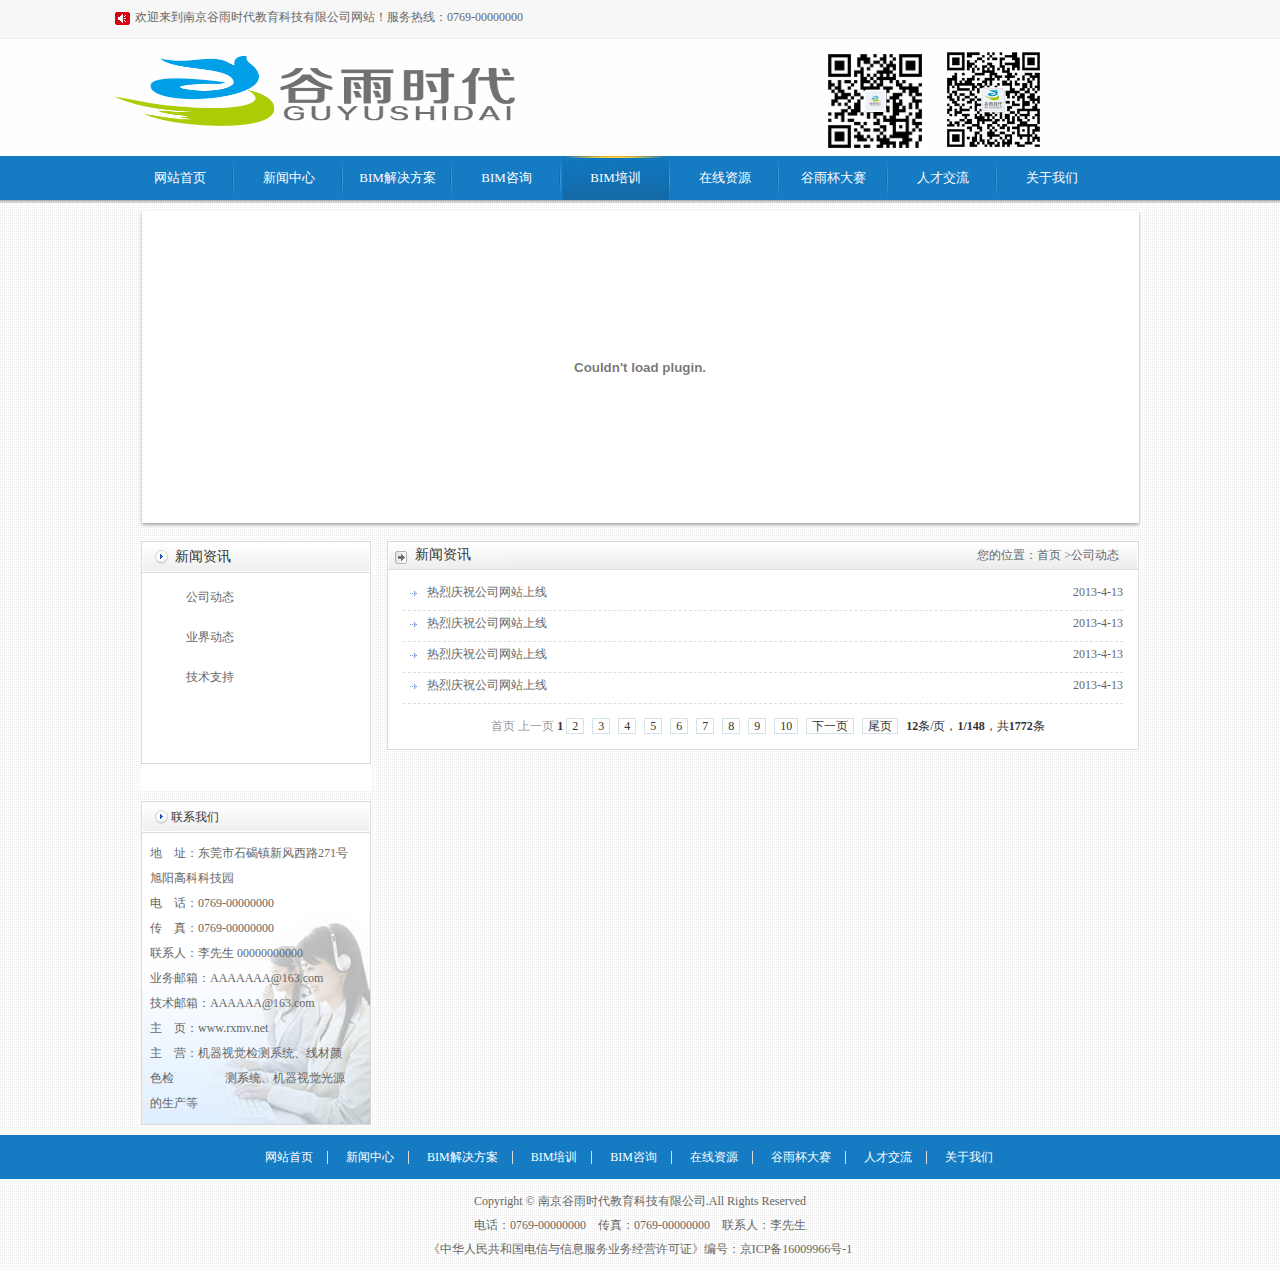
<file: news.html>
<!DOCTYPE html PUBLIC "-//W3C//DTD XHTML 1.0 Transitional//EN" "http://www.w3.org/TR/xhtml1/DTD/xhtml1-transitional.dtd">
<html xmlns="http://www.w3.org/1999/xhtml">

	<head>
		<meta http-equiv="Content-Type" content="text/html; charset=utf-8" />
		<title>南京谷雨时代教育科技有限公司</title>
		<link href="css/common.css" rel="stylesheet" type="text/css" />
		<link href="css/web.css" rel="stylesheet" type="text/css" />
		<script type="text/javascript" src="js/jquery-1.2.6.min.js"></script>
	</head>

	<body>
		<div class="header">
			<div class="h_top">
				<p><i>欢迎来到南京谷雨时代教育科技有限公司网站！服务热线：0769-00000000</i></p>
			</div>
			<div class="h_con">
				<h1 class="logo"><a href="#" title=""><img src="images/common/guyu_logo.png" alt=""  height="70px" width="400px" title="南京谷雨时代教育科技有限公司"/></a></h1>
				<div class="search">
					<form action="search.html">
						<img src="images/index/guanzhu/weibo.png" title="官方微博" />
						<img src="images/index/guanzhu/weixin.png" class="bt" title="官方微信" />
					</form>
				</div>
			</div>
			<div class="h_nav">
				<ul>
					<li>
						<a href="index.html" title="网站首页">网站首页</a>
					</li>
					<li>
						<a href="news.html" title="新闻中心">新闻中心</a>
					</li>
					<li>
						<a href="products.html" title="BIM解决方案">BIM解决方案</a>
					</li>
					<li>
						<a href="cases.html" title="BIM咨询">BIM咨询</a>
					</li>
					<li>
						<a href="news.html" title="BIM培训" class="cur">BIM培训</a>
					</li>
					<li>
						<a href="download.html" title="在线资源">在线资源</a>
					</li>
					<li>
						<a href="zhao.html" title="谷雨杯大赛">谷雨杯大赛</a>
					</li>
					<li>
						<a href="message.html" title="人才交流">人才交流</a>
					</li>
					<li class="nobot">
						<a href="about.html" title="关于我们">关于我们</a>
					</li>
				</ul>
			</div>
			<div id="flash">
				<div class="flash_box">
					<SCRIPT type=text/javascript>
						imgUrl1 = "images/index/carousel1.jpg";
						imgtext1 = "11"
						imgLink1 = escape("#");
						//imgLink1="";

						imgUrl2 = "images/index/carousel2.jpg";
						imgtext2 = "22"
						imgLink2 = escape("#");
						//imgLink2="";

						imgUrl3 = "images/index/carousel3.jpg";
						imgtext3 = "33"
						imgLink3 = escape("#");
						//imgLink3="";

						var focus_width = 993
						var focus_height = 307
						var text_height = 0
						var swf_height = focus_height + text_height

						var pics = imgUrl1 + "|" + imgUrl2 + "|" + imgUrl3
						var links = imgLink1 + "|" + imgLink2 + "|" + imgLink3
						var texts = imgtext1 + "|" + imgtext2 + "|" + imgtext3
						var flashCode = '<object classid="clsid:d27cdb6e-ae6d-11cf-96b8-444553540000" codebase="http://fpdownload.macromedia.com/pub/shockwave/cabs/hotdeploy/flash/swflash.cab#version=6,0,0,0" width="' + focus_width + '" height="' + swf_height + '">';
						flashCode = flashCode + '<param name="allowScriptAccess" value="sameDomain"><param name="movie" value="focus2.swf"><param name="quality" value="high"><param name="bgcolor" value="#F0F0F0">';
						flashCode = flashCode + '<param name="menu" value="false"><param name=wmode value="opaque">';
						flashCode = flashCode + '<param name="FlashVars" value="pics=' + pics + '&links=' + links + '&texts=' + texts + '&borderwidth=' + focus_width + '&borderheight=' + focus_height + '&textheight=' + text_height + '">';
						flashCode = flashCode + '<embed src="focus2.swf" quality="high" pluginspage="http://www.macromedia.com/go/getflashplayer" type="application/x-shockwave-flash" width="' + focus_width + '" height="' + swf_height + '" FlashVars="pics=' + pics + '&links=' + links + '&texts=' + texts + '&borderwidth=' + focus_width + '&borderheight=' + focus_height + '&textheight=' + text_height + '"></embed>';
						flashCode = flashCode + '</object>';
						document.write(flashCode)
					</SCRIPT>
				</div>
			</div>
			<!--flash end-->
		</div>
		<div class="clear"></div>
		<div class="main">
			<div id="left">
				<div class="menu">
					<h2>新闻资讯</h2>
					<ul class="part">
						<li>
							<a href="#">公司动态</a>
						</li>
						<li>
							<a href="#">业界动态</a>
						</li>
						<li>
							<a href="#">技术支持</a>
						</li>
					</ul>
				</div>
				<!--menu-->
				<div class="contact_left">
					<h2>联系我们</h2>
					<div class="tel">
						<p>地　址：东莞市石碣镇新风西路271号旭阳高科科技园</p>
						<p>电　话：0769-00000000</p>
						<p>传　真：0769-00000000</p>
						<p> 联系人：李先生 00000000000 </p>
						<p>业务邮箱：AAAAAAA@163.com</p>
						<p>技术邮箱：AAAAAA@163.com </p>
						<p>主　页：www.rxmv.net</p>
						<p>主　营：机器视觉检测系统、线材颜色检 　　　　测系统、机器视觉光源的生产等
						</p>
					</div>
				</div>
			</div>
			<!--left-->
			<div id="right">
				<div class="position"><span>您的位置：<a href="index.html">首页&nbsp;></a>公司动态</span>新闻资讯</div>
				<div class="web_box">
					<div class="content">
						<ul class="news">
							<li>
								<a href="new_detail.html"><span>2013-4-13</span>热烈庆祝公司网站上线</a>
							</li>
							<li>
								<a href="new_detail.html"><span>2013-4-13</span>热烈庆祝公司网站上线</a>
							</li>
							<li>
								<a href="#"><span>2013-4-13</span>热烈庆祝公司网站上线</a>
							</li>
							<li>
								<a href="#"><span>2013-4-13</span>热烈庆祝公司网站上线</a>
							</li>
						</ul>
						<DIV id=pagerMain class=apage>
							<font color=#999999 title="首页">首页</font>
							<font color=#999999 title="上10页"></font>
							<font color=#999999 title="上一页"> 上一页</font>
							<b>1</b>

							<a href=>2</a>

							<a href=>3</a>

							<a href=>4</a>

							<a href=>5</a>

							<a href=>6</a>

							<a href=>7</a>

							<a href=>8</a>

							<a href=>9</a>

							<a href=>10</a>

							<a href=t itle="下一页"> 下一页</a>
							<a href=t itle="尾页">尾页</a>
							<b>12</b>条/页，<b><span class="tx">1</span>/148</b>，共<b><span id='recordcount'>1772</span></b>条
						</DIV>
					</div>
					<!--content end-->
				</div>
			</div>
		</div>
		<div class="footer">
			<div class="subnav">
				<p>
					<a href="index.html" title="网站首页" class="cur">网站首页</a>
					<a href="news.html" title="新闻中心">新闻中心</a>
					<a href="products.html" title="BIM解决方案">BIM解决方案</a>
					<a href="cases.html" title="BIM培训">BIM培训</a>
					<a href="news.html" title="BIM咨询">BIM咨询</a>
					<a href="download.html" title="在线资源">在线资源</a>
					<a href="zhao.html" title="谷雨杯大赛">谷雨杯大赛</a>
					<a href="message.html" title="人才交流">人才交流</a>
					<a href="about.html" title="关于我们" class="last">关于我们</a>
				</p>
			</div>
			<div class="copyright">
	<p>Copyright © 南京谷雨时代教育科技有限公司.All Rights Reserved </p>
				<p>电话：0769-00000000　传真：0769-00000000　联系人：李先生</p>
				<p>《中华人民共和国电信与信息服务业务经营许可证》编号：京ICP备16009966号-1</p>
			</div>
		</div>
	</body>

</html>
</file>
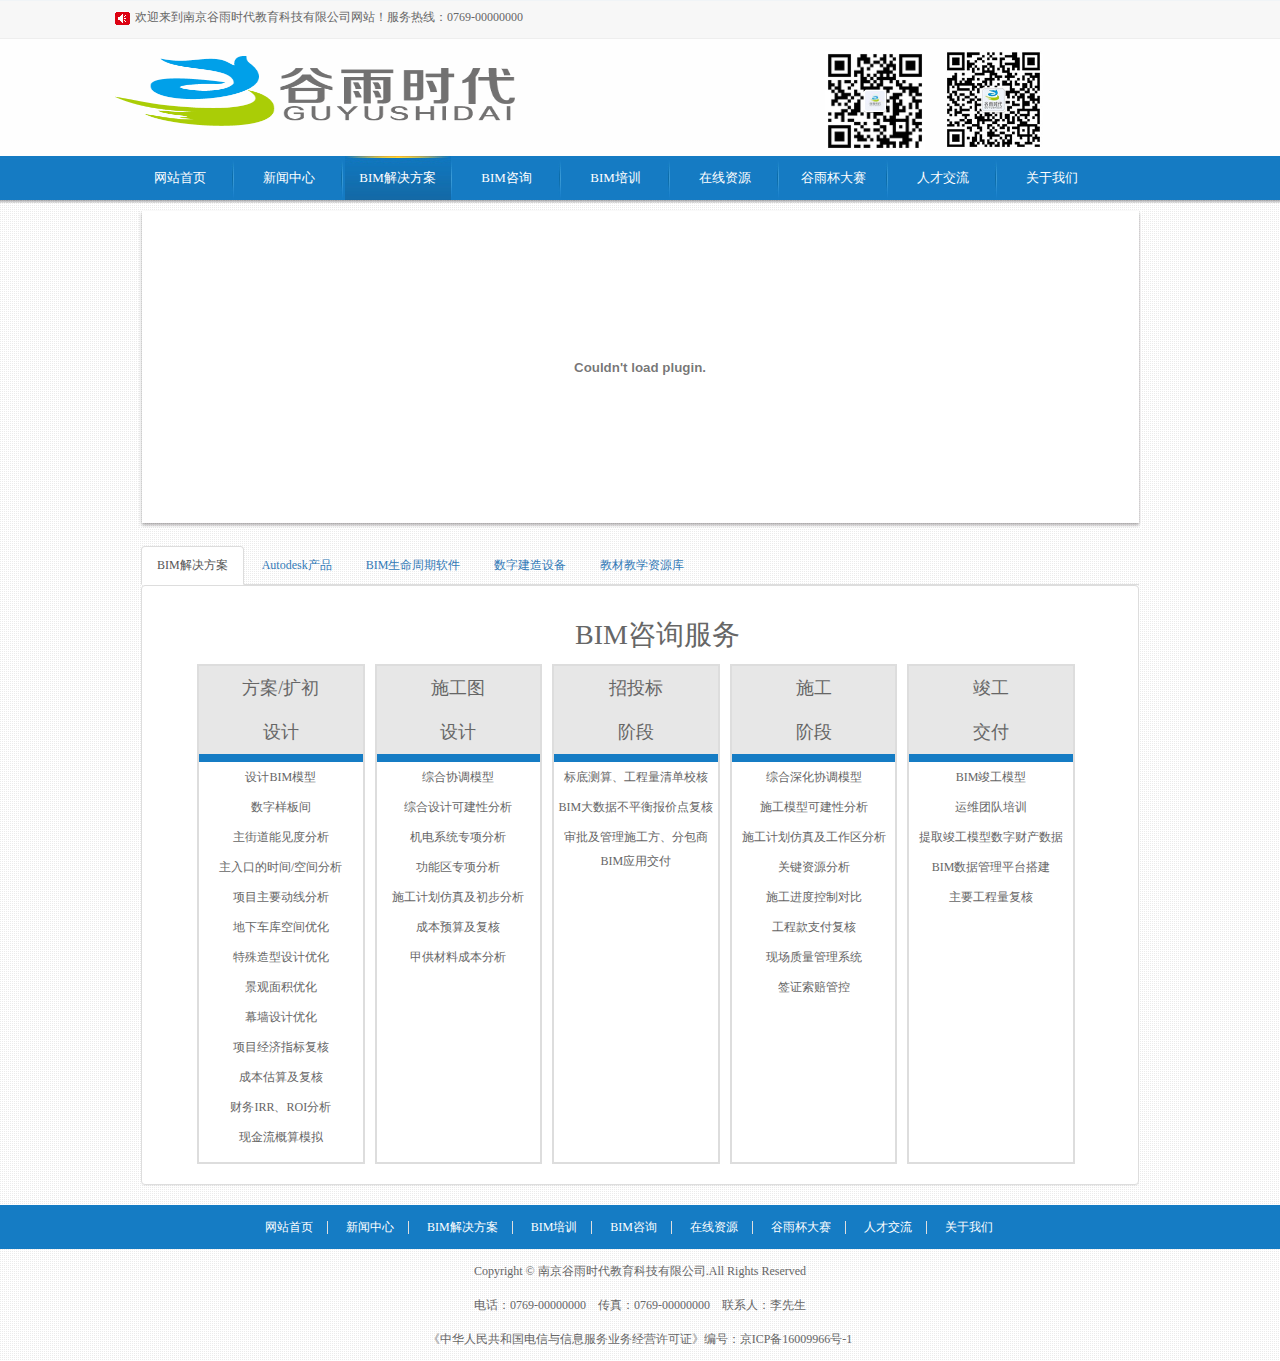
<file: products.html>
<!DOCTYPE html>
<html>

<head>
	<meta http-equiv="Content-Type" content="text/html; charset=utf-8" />
	<title>南京谷雨时代教育科技有限公司</title>
	<link href="css/common.css" rel="stylesheet" type="text/css" />
	<link href="css/web.css" rel="stylesheet" type="text/css" />
	<link rel="stylesheet" href="css/bootstrap.min.css" />
	<link rel="stylesheet" href="css/products.css">

</head>

<body>
	<div class="header">
		<div class="h_top">
			<p><i>欢迎来到南京谷雨时代教育科技有限公司网站！服务热线：0769-00000000</i></p>
		</div>
		<div class="h_con">
			<h1 class="logo"><a href="#" title=""><img src="images/common/guyu_logo.png" alt=""  height="70px" width="400px" title="南京谷雨时代教育科技有限公司"/></a></h1>
			<div class="search">
				<form action="search.html">
					<img src="images/index/guanzhu/weibo.png" title="官方微博" />
					<img src="images/index/guanzhu/weixin.png" class="bt" title="官方微信" />
				</form>
			</div>
		</div>
		<div class="h_nav">
			<ul>
				<li>
					<a href="index.html" title="网站首页">网站首页</a>
				</li>
				<li>
					<a href="news.html" title="新闻中心">新闻中心</a>
				</li>
				<li>
					<a href="products.html" title="BIM解决方案" class="cur">BIM解决方案</a>
				</li>
				<li>
					<a href="cases.html" title="BIM咨询">BIM咨询</a>
				</li>
				<li>
					<a href="contact.html" title="BIM培训">BIM培训</a>
				</li>
				<li>
					<a href="download.html" title="在线资源">在线资源</a>
				</li>
				<li>
					<a href="zhao.html" title="谷雨杯大赛">谷雨杯大赛</a>
				</li>
				<li>
					<a href="message.html" title="人才交流">人才交流</a>
				</li>
				<li class="nobot">
					<a href="about.html" title="关于我们">关于我们</a>
				</li>
			</ul>
		</div>
		<div id="flash">
			<div class="flash_box">
				<SCRIPT type=text/javascript>
					imgUrl1 = "images/index/carousel1.jpg";
					imgtext1 = "11"
					imgLink1 = escape("#");
						//imgLink1="";

						imgUrl2 = "images/index/carousel2.jpg";
						imgtext2 = "22"
						imgLink2 = escape("#");
						//imgLink2="";

						imgUrl3 = "images/index/carousel3.jpg";
						imgtext3 = "33"
						imgLink3 = escape("#");
						//imgLink3="";

						var focus_width = 993
						var focus_height = 307
						var text_height = 0
						var swf_height = focus_height + text_height

						var pics = imgUrl1 + "|" + imgUrl2 + "|" + imgUrl3
						var links = imgLink1 + "|" + imgLink2 + "|" + imgLink3
						var texts = imgtext1 + "|" + imgtext2 + "|" + imgtext3
						var flashCode = '<object classid="clsid:d27cdb6e-ae6d-11cf-96b8-444553540000" codebase="http://fpdownload.macromedia.com/pub/shockwave/cabs/hotdeploy/flash/swflash.cab#version=6,0,0,0" width="' + focus_width + '" height="' + swf_height + '">';
						flashCode = flashCode + '<param name="allowScriptAccess" value="sameDomain"><param name="movie" value="focus2.swf"><param name="quality" value="high"><param name="bgcolor" value="#F0F0F0">';
						flashCode = flashCode + '<param name="menu" value="false"><param name=wmode value="opaque">';
						flashCode = flashCode + '<param name="FlashVars" value="pics=' + pics + '&links=' + links + '&texts=' + texts + '&borderwidth=' + focus_width + '&borderheight=' + focus_height + '&textheight=' + text_height + '">';
						flashCode = flashCode + '<embed src="focus2.swf" quality="high" pluginspage="http://www.macromedia.com/go/getflashplayer" type="application/x-shockwave-flash" width="' + focus_width + '" height="' + swf_height + '" FlashVars="pics=' + pics + '&links=' + links + '&texts=' + texts + '&borderwidth=' + focus_width + '&borderheight=' + focus_height + '&textheight=' + text_height + '"></embed>';
						flashCode = flashCode + '</object>';
						document.write(flashCode)
					</SCRIPT>
				</div>
			</div>
			<!--flash end-->
		</div>
		<div class="clear"></div>
		<div class="main">
			<ul class="nav nav-tabs" role="tablist">
				<li role="presentation" class="active">
					<a href="#home" aria-controls="home" role="tab" data-toggle="tab">BIM解决方案</a>
				</li>
				<li role="presentation">
					<a href="#profile" aria-controls="profile" role="tab" data-toggle="tab">Autodesk产品</a>
				</li>
				<li role="presentation">
					<a href="#messages" aria-controls="messages" role="tab" data-toggle="tab">BIM生命周期软件</a>
				</li>
				<li role="presentation">
					<a href="#settings" aria-controls="settings" role="tab" data-toggle="tab">数字建造设备</a>
				</li>
				<li role="presentation">
					<a href="#resource" aria-controls="resource" role="tab" data-toggle="tab">教材教学资源库</a>
				</li>
			</ul>

			<!-- Tab panes -->
			<div class="tab-content">
				<div role="tabpanel" class="tab-pane active" id="home">
					<div class="panel panel-default">
						<div class="panel-body" style="padding-left: 50px;">
							<h3 class="title" >BIM咨询服务</h3>
							<div class="panel_container">
								<div class="panel_head">
									<p>方案/扩初</p>
									<p>设计</p>
									<div class="divider"></div>
								</div>

								<ul class="panel_ul">
									<li>设计BIM模型</li>
									<li>数字样板间</li>
									<li>主街道能见度分析</li>
									<li>主入口的时间/空间分析</li>
									<li>项目主要动线分析</li>
									<li>地下车库空间优化</li>
									<li>特殊造型设计优化</li>
									<li>景观面积优化</li>
									<li>幕墙设计优化</li>
									<li>项目经济指标复核</li>
									<li>成本估算及复核</li>
									<li>财务IRR、ROI分析</li>
									<li>现金流概算模拟</li>
								</ul>
							</div>

							<div class="panel_container">
								<div class="panel_head">
									<p style="text-align: center;">施工图</p>
									<p style="text-align: center;">设计</p>
									<div class="divider"></div>
								</div>
								
								<ul class="panel_ul">
									<li>综合协调模型</li>
									<li>综合设计可建性分析</li>
									<li>机电系统专项分析</li>
									<li>功能区专项分析</li>
									<li>施工计划仿真及初步分析</li>
									<li>成本预算及复核</li>
									<li>甲供材料成本分析</li>
									<li></li>
								</ul>
							</div>

							<div class="panel_container">
								<div class="panel_head">
									<p style="text-align: center;">招投标</p>
									<p style="text-align: center;">阶段</p>
									<div class="divider"></div>

								</div>
								<ul class="panel_ul">
									<li>标底测算、工程量清单校核</li>
									<li>BIM大数据不平衡报价点复核</li>
									<li>审批及管理施工方、分包商BIM应用交付</li>
									<li></li>
								</ul>
							</div>

							<div class="panel_container">
								<div class="panel_head">
									<p style="text-align: center;">施工</p>
									<p style="text-align: center;">阶段</p>
									<div class="divider"></div>
								</div>
								<ul class="panel_ul">
									<li>综合深化协调模型</li>
									<li>施工模型可建性分析</li>
									<li>施工计划仿真及工作区分析</li>
									<li>关键资源分析</li>
									<li>施工进度控制对比</li>
									<li>工程款支付复核</li>
									<li>现场质量管理系统</li>
									<li>签证索赔管控</li>
									<li></li>
								</ul>
							</div>

							<div class="panel_container">
								<div class="panel_head">
									<p style="text-align: center;">竣工</p>
									<p style="text-align: center;">交付</p>
									<div class="divider"></div>
								</div>
								<ul class="panel_ul">
									<li>BIM竣工模型</li>
									<li>运维团队培训</li>
									<li>提取竣工模型数字财产数据</li>
									<li>BIM数据管理平台搭建</li>
									<li>主要工程量复核</li>
									<li></li>
								</ul>
							</div>
						</div>
					</div>
				</div>

				<div role="tabpanel" class="tab-pane" id="profile">
					<div class="panel panel-default">
						<div class="panel-body">
							<div style="height: 20px;"></div>
							<div class="title">产品列表</div>
							<div class="wp-list-container">
								<div class="wp-link-item"><a class="wp-link" href="http://www.123dapp.com/catch" target="_blank">123D Catch mobile and desktop app （英文）</a></div>
								<div class="wp-link-item"><a class="wp-link" href="https://123d.circuits.io/" target="_blank">123D Circuits Windows and web apps （英文）</a></div>
								<div class="wp-link-item"><a class="wp-link" href="http://www.123dapp.com/design" target="_blank">123D Design mobile and desktop app （英文）</a></div>
								<div class="wp-link-item"><a class="wp-link" href="http://www.123dapp.com/make" target="_blank">123D Make mobile and desktop app （英文）</a></div>
								<div class="wp-link-item"><a class="wp-link" href="http://www.123dapp.com/sculptplus" target="_blank">123D Sculpt+ mobile app （英文）</a></div>
								<div class="wp-link-item"><a class="wp-link" href="https://www.autodesk.com.cn/products/3ds-max">3ds Max</a></div>
								<div class="wp-link-item"><a class="wp-link" href="https://www.autodesk.com.cn/products/a360/overview">A360</a></div>
								<div class="wp-link-item"><a class="wp-link" href="https://itunes.apple.com/us/app/id874184071" target="_blank">A360 mobile for iPhone and iPad <br>（英文）</a></div>
								<div class="wp-link-item"><a class="wp-link" href="https://www.autodesk.com/products/advance-concrete/overview" target="_blank">Advance Concrete （英文）</a></div>
								<div class="wp-link-item"><a class="wp-link" href="https://www.autodesk.com/products/advance-steel/overview" target="_blank">Advance Steel （英文）</a></div>
								<div class="wp-link-item"><a class="wp-link" href="https://www.autodesk.com.cn/products/alias-products/overview">Alias Automotive (now Alias AutoStudio)</a></div>
								<div class="wp-link-item"><a class="wp-link" href="https://www.autodesk.com.cn/products/alias-products/overview">Alias Design</a></div>
								<div class="wp-link-item"><a class="wp-link" href="https://www.autodesk.com.cn/products/alias-products/overview">Alias Surface</a></div>
								<div class="wp-link-item"><a class="wp-link" href="https://www.autodesk.com.cn/products/alias-products">Alias 产品</a></div>
								<div class="wp-link-item"><a class="wp-link" href="https://www.autodesk.com.cn/products/autocad">AutoCAD</a></div>
								<div class="wp-link-item"><a class="wp-link" href="https://www.autodesk.com.cn/products/autocad-architecture">AutoCAD Architecture</a></div>
								<div class="wp-link-item"><a class="wp-link" href="https://www.autodesk.com.cn/products/autocad-civil-3d">AutoCAD Civil 3D</a></div>
								<div class="wp-link-item"><a class="wp-link" href="https://www.autodesk.com.cn/products/autocad-electrical">AutoCAD Electrical</a></div>
								<div class="wp-link-item"><a class="wp-link" href="https://www.autodesk.com.cn/products/inventor-lt-family/overview">AutoCAD Inventor LT Suite</a></div>
								<div class="wp-link-item"><a class="wp-link" href="https://www.autodesk.com.cn/products/autocad-lt">AutoCAD LT</a></div>
								<div class="wp-link-item"><a class="wp-link" href="https://www.autodesk.com.cn/products/autocad-mep">AutoCAD MEP</a></div>
								<div class="wp-link-item"><a class="wp-link" href="https://www.autodesk.com.cn/products/autocad-map-3d">AutoCAD Map 3D</a></div>
								<div class="wp-link-item"><a class="wp-link" href="https://www.autodesk.com.cn/products/autocad-mechanical/overview">AutoCAD Mechanical</a></div>
								<div class="wp-link-item"><a class="wp-link" href="https://www.autodesk.com.cn/products/autocad-p-id">AutoCAD P&amp;ID</a></div>
								<div class="wp-link-item"><a class="wp-link" href="https://www.autodesk.com.cn/products/autocad-plant-3d">AutoCAD Plant 3D</a></div>
								<div class="wp-link-item"><a class="wp-link" href="https://www.autodesk.com/products/autodesk-autocad-raster-design" target="_blank">AutoCAD Raster Design （英文）</a></div>
								<div class="wp-link-item"><a class="wp-link" href="https://www.autodesk.com/products/autocad-mobile/overview" target="_blank">AutoCAD WS (now AutoCAD mobile) （英文）</a></div>
								<div class="wp-link-item"><a class="wp-link" href="https://www.autodesk.com/products/autocad-mobile" target="_blank">AutoCAD mobile and web app （英文）</a></div>
								<div class="wp-link-item"><a class="wp-link" href="https://www.autodesk.com/autosketch" target="_blank">AutoSketch （英文）</a></div>
								<div class="wp-link-item"><a class="wp-link" href="https://www.autodesk.com/products/nastran/overview" target="_blank">Autodesk Nastran（英文） <br></a></div>
								<div class="wp-link-item"><a class="wp-link" href="https://www.autodesk.com.cn/products/nastran-in-cad/overview">Autodesk Nastran In-CAD <br></a></div>
								<div class="wp-link-item"><a class="wp-link" href="http://www.autodeskplm360.com/" target="_blank">Autodesk PLM 360 mobile and web app （英文）</a></div>
								<div class="wp-link-item"><a class="wp-link" href="https://doubledutch.me/download/autodesk-university-2014" target="_blank">Autodesk University 2014 mobile app （英文）</a></div>
								<div class="wp-link-item"><a class="wp-link" href="https://www.autodesk.com.cn/campaigns/bim-360/bim-360-field">BIM 360 Field</a></div>
								<div class="wp-link-item"><a class="wp-link" href="https://www.autodesk.com.cn/campaigns/bim-360/bim-360-glue">BIM 360 Glue</a></div>
								<div class="wp-link-item"><a class="wp-link" href="https://gameware.autodesk.com/beast">Beast （英文）</a></div>
								<div class="wp-link-item"><a class="wp-link" href="https://www.autodesk.com/products/buzzsaw/overview" target="_blank">Buzzsaw Professional （英文）</a></div>
								<div class="wp-link-item"><a class="wp-link" href="https://www.autodesk.com.cn/solutions/cad-software">CAD 软件</a></div>
								<div class="wp-link-item"><a class="wp-link" href="https://www.autodesk.com.cn/solutions/manufacturing/cam">CAM for Manufacturing</a></div>
								<div class="wp-link-item"><a class="wp-link" href="https://www.autodesk.com.cn/products/cfd/overview">CFD</a></div>
								<div class="wp-link-item"><a class="wp-link" href="https://www.autodesk.com/products/character-generator/overview">Character Generator （英文）</a></div>
								<div class="wp-link-item"><a class="wp-link" href="https://www.autodesk.com/products/civil-engineering-data-translator/">Civil Engineering Data Translator<br>（英文）</a></div>
								<div class="wp-link-item"><a class="wp-link" href="https://www.autodesk.com/products/collaboration-for-revit/overview">Collaboration for Revit（英文）</a></div>
								<div class="wp-link-item"><a class="wp-link" href="https://apps.exchange.autodesk.com/MAYA/en/Detail/Index?id=appstore.exchange.autodesk.com:autodeskcomposite_windows64:en" target="_blank">Composite（英文）</a></div>
								<div class="wp-link-item"><a class="wp-link" href="https://www.creativemarket.com/" target="blank">Creative Market （英文）</a></div>
								<div class="wp-link-item"><a class="wp-link" href="https://www.autodesk.com.cn/products/dwg/viewers">DWG TrueConvert (see DWG Viewers)</a></div>
								<div class="wp-link-item"><a class="wp-link" href="https://www.autodesk.com.cn/products/dwg/viewers">DWG TrueView</a></div>
								<div class="wp-link-item"><a class="wp-link" href="https://www.autodesk.com/viewers/dwf">Design Review （英文）</a></div>
								<div class="wp-link-item"><a class="wp-link" href="https://www.autodesk.com/products/dynamo-studio/overview">Dynamo Studio （英文）</a></div>
								<div class="wp-link-item"><a class="wp-link" href="https://spark.autodesk.com/ember" target="_blank">Ember（英文）</a></div>
								<div class="wp-link-item"><a class="wp-link" href="https://www.autodesk.com/products/fbx/fbx-review" target="_blank">FBX Review mobile and desktop app （英文）</a></div>
								<div class="wp-link-item"><a class="wp-link" href="https://www.autodesk.com/products/fbx/overview" target="_blank">FBX （英文）</a></div>
								<div class="wp-link-item"><a class="wp-link" href="https://www.autodesk.com/products/fabrication-products/overview" target="_blank">Fabrication （英文）</a></div>
								<div class="wp-link-item"><a class="wp-link" href="https://www.autodesk.com/products/fabrication-products/features/fabrication-camduct">Fabrication CAMduct （英文）</a></div>
								<div class="wp-link-item"><a class="wp-link" href="https://www.autodesk.com.cn/products/featurecam">FeatureCAM</a></div>
								<div class="wp-link-item"><a class="wp-link" href="https://www.autodesk.com.cn/products/flame/overview">Flame</a></div>
								<div class="wp-link-item"><a class="wp-link" href="https://www.autodesk.com.cn/products/flame/overview">Flame Assist</a></div>
								<div class="wp-link-item"><a class="wp-link" href="https://www.autodesk.com.cn/products/flame-family/features/flare-digital-3d-compositing/all/gallery-view">Flare</a></div>
								<div class="wp-link-item"><a class="wp-link" href="https://www.autodesk.com/products/flow-design" target="_blank">Flow Design （英文）</a></div>
								<div class="wp-link-item"><a class="wp-link" href="https://www.autodesk.com/products/formit-360/overview" target="_blank">FormIt 360 （英文）</a></div>
								<div class="wp-link-item"><a class="wp-link" href="https://www.autodesk.com.cn/products/fusion-360">Fusion 360</a></div>
								<div class="wp-link-item"><a class="wp-link" href="https://www.autodesk.com/products/hsm/overview" target="_blank">HSM（英文）</a></div>
								<div class="wp-link-item"><a class="wp-link" href="https://www.autodesk.com/products/composite-design" target="_blank">Helius Composite  （英文）</a></div>
								<div class="wp-link-item"><a class="wp-link" href="https://www.autodesk.com/products/composite-analysis" target="_blank">Helius PFA<br>（英文）</a></div>
								<div class="wp-link-item"><a class="wp-link" href="https://www.homestyler.com/" target="_blank">Homestyler Interior Design mobile and web app （英文）</a></div>
								<div class="wp-link-item"><a class="wp-link" href="https://www.autodesk.com/products/humanik/overview" target="_blank">HumanIK（英文）</a></div>
								<div class="wp-link-item"><a class="wp-link" href="https://www.autodesk.com.cn/products/infraworks-360">InfraWorks</a></div>
								<div class="wp-link-item"><a class="wp-link" href="https://www.autodesk.com/products/infraworks-360/overview">InfraWorks LT（英文）</a></div>
								<div class="wp-link-item"><a class="wp-link" href="https://itunes.apple.com/app/instructables/id586765571" target="_blank">InfraWorks iPad app （英文）</a></div>
								<div class="wp-link-item"><a class="wp-link" href="https://www.autodesk.com/products/autodesk-infrastructure-map-server">Infrastructure Map Server （英文）</a></div>
								<div class="wp-link-item"><a class="wp-link" href="https://www.autodesk.com/products/inventor-engineer-to-order/overview">Inventor Engineer-to-Order （英文）</a></div>
								<div class="wp-link-item"><a class="wp-link" href="https://www.autodesk.com/products/cam/overview">Inventor HSM （英文）</a></div>
								<div class="wp-link-item"><a class="wp-link" href="https://www.autodesk.com.cn/products/inventor-lt-family/overview">Inventor LT</a></div>
								<div class="wp-link-item"><a class="wp-link" href="https://www.autodesk.com/products/inventor-publisher/overview">Inventor Publisher （英文）</a></div>
								<div class="wp-link-item"><a class="wp-link" href="https://www.autodesk.com.cn/products/inventor">Inventor 产品</a></div>
								<div class="wp-link-item"><a class="wp-link" href="https://www.autodesk.com.cn/products/inventor">Inventor 系列</a></div>
								<div class="wp-link-item"><a class="wp-link" href="https://gameware.autodesk.com/navigation">Kynapse (now Gameware Navigation) （英文）</a></div>
								<div class="wp-link-item"><a class="wp-link" href="https://www.autodesk.com/products/lighting-analysis-revit/overview" target="_blank">Lighting Analysis for Revit （英文）</a></div>
								<div class="wp-link-item"><a class="wp-link" href="https://www.autodesk.com.cn/products/flame/features">Lustre</a></div>
								<div class="wp-link-item"><a class="wp-link" href="https://www.autodesk.com.cn/solutions/mac-compatible-software">MAC兼容产品</a></div>
								<div class="wp-link-item"><a class="wp-link" href="https://www.autodesk.com.cn/solutions/manufacturing">Manufacturing</a></div>
								<div class="wp-link-item"><a class="wp-link" href="https://apps.exchange.autodesk.com/MAYA/en/Detail/Index?id=appstore.exchange.autodesk.com:autodeskmatchmover_windows64:en" target="_blank">MatchMover （英文）</a></div>
								<div class="wp-link-item"><a class="wp-link" href="https://www.autodesk.com.cn/products/maya">Maya</a></div>
								<div class="wp-link-item"><a class="wp-link" href="https://www.autodesk.com/products/maya-lt/overview" target="_blank">Maya LT （英文）</a></div>
								<div class="wp-link-item"><a class="wp-link" href="http://www.123dapp.com/meshmixer" target="_blank">Meshmixer （英文）</a></div>
								<div class="wp-link-item"><a class="wp-link" href="https://www.autodesk.com.cn/products/moldflow/overview">Moldflow（英文）</a></div>
								<div class="wp-link-item"><a class="wp-link" href="https://itunes.apple.com/us/app/motion-fx/id449597246" target="_blank" "="">Motion FX（英文）</a></div>
								<div class="wp-link-item"><a class="wp-link" href="https://www.autodesk.com/products/motionbuilder/overview" target="_blank">MotionBuilder （英文）</a></div>
								<div class="wp-link-item"><a class="wp-link" href="https://www.autodesk.com/products/mudbox/overview" target="_blank">Mudbox （英文）</a></div>
								<div class="wp-link-item"><a class="wp-link" href="https://www.autodesk.com.cn/products/navisworks/autodesk-navisworks-freedom">Navisworks Freedom</a></div>
								<div class="wp-link-item"><a class="wp-link" href="https://www.autodesk.com.cn/products/navisworks">Navisworks Manage</a></div>
								<div class="wp-link-item"><a class="wp-link" href="https://www.autodesk.com.cn/products/navisworks/overview">Navisworks Simulate</a></div>
								<div class="wp-link-item"><a class="wp-link" href="https://www.autodesk.com.cn/products/navisworks/overview">Navisworks 产品</a></div>
								<div class="wp-link-item"><a class="wp-link" href="https://www.autodesk.com/products/netfabb/overview" target="_blank">Netfabb（英文）</a></div>
								<div class="wp-link-item"><a class="wp-link" href="https://www.autodesk.com/products/recap/overview" target="blank">Photo on ReCap （英文）</a></div>
<!-- <div class="wp-link-item"><a class="wp-link" href="https://apps.pixlr.com/editor/" target="blank">Pixlr Editor （英文）</a></div>
<div class="wp-link-item"><a class="wp-link" href="https://pixlr.com/mobile" target="blank">Pixlr Express mobile app （英文）</a></div>
<div class="wp-link-item"><a class="wp-link" href="https://apps.pixlr.com/express/" target="blank">Pixlr Express web app （英文）</a></div>
<div class="wp-link-item"><a class="wp-link" href="https://chrome.google.com/webstore/detail/pixlr-touch-up/jklljiahjgoglchglekebfljnmbaleig?hl=en-US" target="blank">Pixlr Touch Up （英文）</a></div>
<div class="wp-link-item"><a class="wp-link" href="https://www.pixlr.com/desktop/" target="blank">Pixlr desktop app （英文）</a></div>
<div class="wp-link-item"><a class="wp-link" href="https://itunes.apple.com/app/pixlr-o-matic-plus/id505708414" target="blank">Pixlr-o-matic Plus （英文）</a></div>
<div class="wp-link-item"><a class="wp-link" href="https://itunes.apple.com/us/app/pixlr-o-matic/id450263811?mt=8" target="blank">Pixlr-o-matic mobile and web app<br>（英文）</a></div> -->
<div class="wp-link-item"><a class="wp-link" href="https://www.autodesk.com.cn/products/powerinspect">PowerInspect</a></div>
<div class="wp-link-item"><a class="wp-link" href="https://www.autodesk.com.cn/products/powermill">PowerMill</a></div>
<div class="wp-link-item"><a class="wp-link" href="https://www.autodesk.com.cn/products/powershape">PowerShape</a></div>
<div class="wp-link-item"><a class="wp-link" href="https://www.autodesk.com/products/recap" target="blank">Recap （英文）</a></div>
<div class="wp-link-item"><a class="wp-link" href="https://www.autodesk.com.cn/products/remote/overview">Remote</a></div>
<div class="wp-link-item"><a class="wp-link" href="https://www.autodesk.com.cn/products/revit-family">Revit</a></div>
<div class="wp-link-item"><a class="wp-link" href="https://www.autodesk.com.cn/revitarchitecture">Revit Architecture</a></div>
<div class="wp-link-item"><a class="wp-link" href="https://www.autodesk.com/products/revit-lt" target="_blank">Revit LT（英文）</a></div>
<div class="wp-link-item"><a class="wp-link" href="https://www.autodesk.com/products/revit-live/overview" target="_blank">Revit Live（英文）</a></div>
<div class="wp-link-item"><a class="wp-link" href="https://www.autodesk.com/products/revit-family/overview">Revit MEP（英文）</a></div>
<div class="wp-link-item"><a class="wp-link" href="https://www.autodesk.com.cn/products/revit-family/overview">Revit Structure</a></div>
<div class="wp-link-item"><a class="wp-link" href="https://www.autodesk.com.cn/products/revit-family">Revit 产品</a></div>
<div class="wp-link-item"><a class="wp-link" href="https://www.autodesk.com/screencast">Screencast （英文）</a></div>
<div class="wp-link-item"><a class="wp-link" href="https://www.autodesk.com/products/shotgun/overview">Shotgun （英文）</a></div>
<div class="wp-link-item"><a class="wp-link" href="https://www.autodesk.com/products/showcase/autodesk-showcase-viewer">Showcase （英文）</a></div>
<div class="wp-link-item"><a class="wp-link" href="https://www.autodesk.com/products/fusion-360/overview">Sim 360（英文）</a></div>
<div class="wp-link-item"><a class="wp-link" href="https://www.autodesk.com.cn/products/simulation-mechanical/overview">Simulation Mechanical</a></div>
<div class="wp-link-item"><a class="wp-link" href="https://www.autodesk.com.cn/products/simulation-moldflow/communicator-viewer">Simulation Moldflow Communicator</a></div>
<div class="wp-link-item"><a class="wp-link" href="https://www.autodesk.com.cn/solutions/simulation/overview">Simulation 产品</a></div>
<div class="wp-link-item"><a class="wp-link" href="https://www.autodesk.com/mobile-apps/creativity-apps">SketchBook Express mobile apps （英文）</a></div>
<div class="wp-link-item"><a class="wp-link" href="https://www.autodesk.com/mobile-apps/creativity-apps" target="_blank">SketchBook Ink mobile app （英文）</a></div>
<div class="wp-link-item"><a class="wp-link" href="https://www.autodesk.com/products/sketchbook-pro/overview">SketchBook Pro 2016（英文）</a></div>
<div class="wp-link-item"><a class="wp-link" href="https://www.autodesk.com/products/sketchbook-pro/overview">SketchBook Pro 7 （英文）</a></div>
<div class="wp-link-item"><a class="wp-link" href="https://www.autodesk.com/products/smoke/overview" target="_blank">Smoke （英文）</a></div>
<div class="wp-link-item"><a class="wp-link" href="https://www.autodesk.com/products/stingray/overview" target="_blank">Stingray（英文）</a></div>
<div class="wp-link-item"><a class="wp-link" href="https://www.autodesk.com/bridge-design">Structural Bridge Design（英文）</a></div>
<div class="wp-link-item"><a class="wp-link" href="https://www.autodesk.com/products/studio-wall/overview">Studio Wall（英文）</a></div>
<div class="wp-link-item"><a class="wp-link" href="https://www.tinkercad.com/" target="_blank">Tinkercad （英文）</a></div>
<div class="wp-link-item"><a class="wp-link" href="https://www.autodesk.com/products/vred" target="_blank">VRED (英文)</a></div>
<div class="wp-link-item"><a class="wp-link" href="https://www.autodesk.com/products/vred" target="_blank">VRED Design (英文)</a></div>
<div class="wp-link-item"><a class="wp-link" href="https://www.autodesk.com/products/vred" target="_blank">VRED Professional (英文)</a></div>
<div class="wp-link-item"><a class="wp-link" href="https://www.autodesk.com.cn/products/vault-family/overview">Vault 产品</a></div>
<div class="wp-link-item"><a class="wp-link" href="https://www.autodesk.com.cn/campaigns/vault-landing-page/all-users">Vault产品系列</a></div>
<div class="wp-link-item"><a class="wp-link" href="https://www.autodesk.com/vehicle-tracking">Vehicle Tracking (英文)</a></div>
<div class="wp-link-item"><a class="wp-link" href="https://www.autodesk.com.cn/solutions/3d-cad-software">三维 CAD 软件</a></div>
<div class="wp-link-item"><a class="wp-link" href="https://www.autodesk.com.cn/solutions/2d-cad-drafting-drawing">二维制图和绘图</a></div>
<div class="wp-link-item"><a class="wp-link" href="https://www.autodesk.com.cn/subscription">固定期限使用许可</a></div>
<div class="wp-link-item"><a class="wp-link" href="https://www.autodesk.com.cn/solutions/digital-prototyping">数字化样机</a></div>
<div class="wp-link-item"><a class="wp-link" href="https://www.autodesk.com.cn/solutions">查看所有行业</a></div>
<div class="wp-link-item"><a class="wp-link" href="https://www.autodesk.com.cn/products/autocad">适用于 Mac 的 AutoCAD</a></div>
<div class="wp-link-item wp-no-border"><a class="wp-link" href="https://www.autodesk.com.cn/products/autocad-lt/overview">适用于 Mac 的 AutoCAD LT</a></div>
</div>
</div>
</div>
</div>
<div role="tabpanel" class="tab-pane" id="messages">
	<div class="panel panel-default">
		<div class="panel-body">
				<div style="height: 20px;"></div>
				<div class="title">BIM 生命周期软件</div>
			<img src="images/products/bimsmzq.jpg" style="width: 100% ;margin-top: 20px;">

		</div>
	</div>
</div>
<div role="tabpanel" class="tab-pane" id="settings">
	<div class="panel panel-info">
		<div class="panel-body" style="padding-left: 0px;padding-right: 0px;">
			<div style="height: 20px;"></div>
			<div class="title" style="margin-bottom: 20px; ">数字建造设备</div>
			<div class="panel panel-info">
				<div class="panel-heading">
				<h3 class="panel-title" style="text-align: center">
					云一体机
				</h3>
				</div>
				<div class="panel-body">
					<img src="images/products/yytj.png" alt="" style="width: 100%;margin-top: 20px;">
				</div>
			</div>
			<div class="panel panel-info">
				<div class="panel-heading">
				<h3 class="panel-title" style="text-align: center">
					智慧云教室
				</h3>
				</div>
				<div class="panel-body">
					<img src="images/products/zhyjs1.png" alt="" style="width: 100%;margin-top: 20px;">

				</div>
			</div>
			<div class="panel panel-info">
				<div class="panel-heading">
				<h3 class="panel-title" style="text-align: center">
					实景工程直播教学系统
				</h3>
				</div>
				<div class="panel-body">
					<img src="images/products/sjgczbjxxt.jpg" alt="" style="width: 100%;margin-top: 20px;">
				</div>
			</div>
			<div class="panel panel-info">
				<div class="panel-heading">
				<h3 class="panel-title" style="text-align: center">
					虚拟仿真教学系统
				</h3>
				</div>
				<div class="panel-body">
					<img src="images/products/xnfzjxxt.png" alt="" style="width: 100%;margin-top: 20px;">
				</div>
			</div>
			<div class="panel panel-info">
				<div class="panel-heading">
				<h3 class="panel-title" style="text-align: center">
					BIM+VR 教学系统
				</h3>
				</div>
				<div class="panel-body">
					<img src="images/products/bimvr.jpg" alt="" style="width: 100%;margin-top: 20px;">
				</div>
			</div>
			<div class="panel panel-info">
				<div class="panel-heading">
				<h3 class="panel-title" style="text-align: center">
					3D打印机
				</h3>
				</div>
				<div class="panel-body">
					<img src="images/products/yytj.png" alt="" style="width: 100%;margin-top: 20px;">
				</div>
			</div>
			<div class="panel panel-info">
				<div class="panel-heading">
				<h3 class="panel-title" style="text-align: center">
					三维扫描仪
				</h3>
				</div>
				<div class="panel-body">
					<img src="images/products/yytj.png" alt="" style="width: 100%;margin-top: 20px;">
				</div>
			</div>
			<div class="panel panel-info">
				<div class="panel-heading">
				<h3 class="panel-title" style="text-align: center">
					无人机
				</h3>
				</div>
				<div class="panel-body">
					<img src="images/products/yytj.png" alt="" style="width: 100%;margin-top: 20px;">
				</div>
			</div>
		</div>
	</div>
</div>
<div role="tabpanel" class="tab-pane" id="resource">
	<div class="panel panel-default">
		<div class="panel-body">
			<div style="height: 20px;"></div>
			<div class="title" style="margin-bottom: 20px;">BIM 生命周期软件</div>
			<div class="container">	
				<a href="#" style="display: block; font-size: 18px; margin-left: 20px;margin-bottom: 10px;">Autodesk Revit建筑基础应用课程包</a>
				<a href="#" style="display: block; font-size: 18px; margin-left: 20px;margin-bottom: 10px;">Autodesk Revit结构基础应用课程包</a>
				<a href="#" style="display: block; font-size: 18px; margin-left: 20px;margin-bottom: 10px;">Autodesk Revit给排水基础应用课程包</a>
				<a href="#" style="display: block; font-size: 18px; margin-left: 20px;margin-bottom: 10px;">Autodesk Revit暖通基础应用课程包</a>
				<a href="#" style="display: block; font-size: 18px; margin-left: 20px;margin-bottom: 10px;">Autodesk Revit电气基础应用课程包</a>
				<a href="#" style="display: block; font-size: 18px; margin-left: 20px;margin-bottom: 10px;">Autodesk Revit族基础应用课程包</a>
				<a href="#" style="display: block; font-size: 18px; margin-left: 20px;margin-bottom: 10px;">Autodesk Revit高级工具应用课程包</a>
				<a href="#" style="display: block; font-size: 18px; margin-left: 20px;margin-bottom: 10px;">Autodesk Revit设备项目应用课程包</a>
				<a href="#" style="display: block; font-size: 18px; margin-left: 20px;margin-bottom: 10px;">Navisworks虚拟仿真基础应用课程包</a>
			</div>
		</div>
	</div>
</div>
</div>
</div>
<div class="footer">
	<div class="subnav">
		<p>
			<a href="index.html" title="网站首页" class="cur">网站首页</a>
			<a href="news.html" title="新闻中心">新闻中心</a>
			<a href="products.html" title="BIM解决方案">BIM解决方案</a>
			<a href="cases.html" title="BIM培训">BIM培训</a>
			<a href="news.html" title="BIM咨询">BIM咨询</a>
			<a href="download.html" title="在线资源">在线资源</a>
			<a href="zhao.html" title="谷雨杯大赛">谷雨杯大赛</a>
			<a href="message.html" title="人才交流">人才交流</a>
			<a href="about.html" title="关于我们" class="last">关于我们</a>
		</p>
	</div>
	<div class="copyright">
		<p>Copyright © 南京谷雨时代教育科技有限公司.All Rights Reserved </p>
		<p>电话：0769-00000000　传真：0769-00000000　联系人：李先生</p>
		<p>《中华人民共和国电信与信息服务业务经营许可证》编号：京ICP备16009966号-1</p>
	</div>
</div>
<script type="text/javascript" src="js/jquery-3.2.1.min.js"></script>
<script type="text/javascript" src="js/bootstrap.min.js"></script>
</body>

</html>
</file>
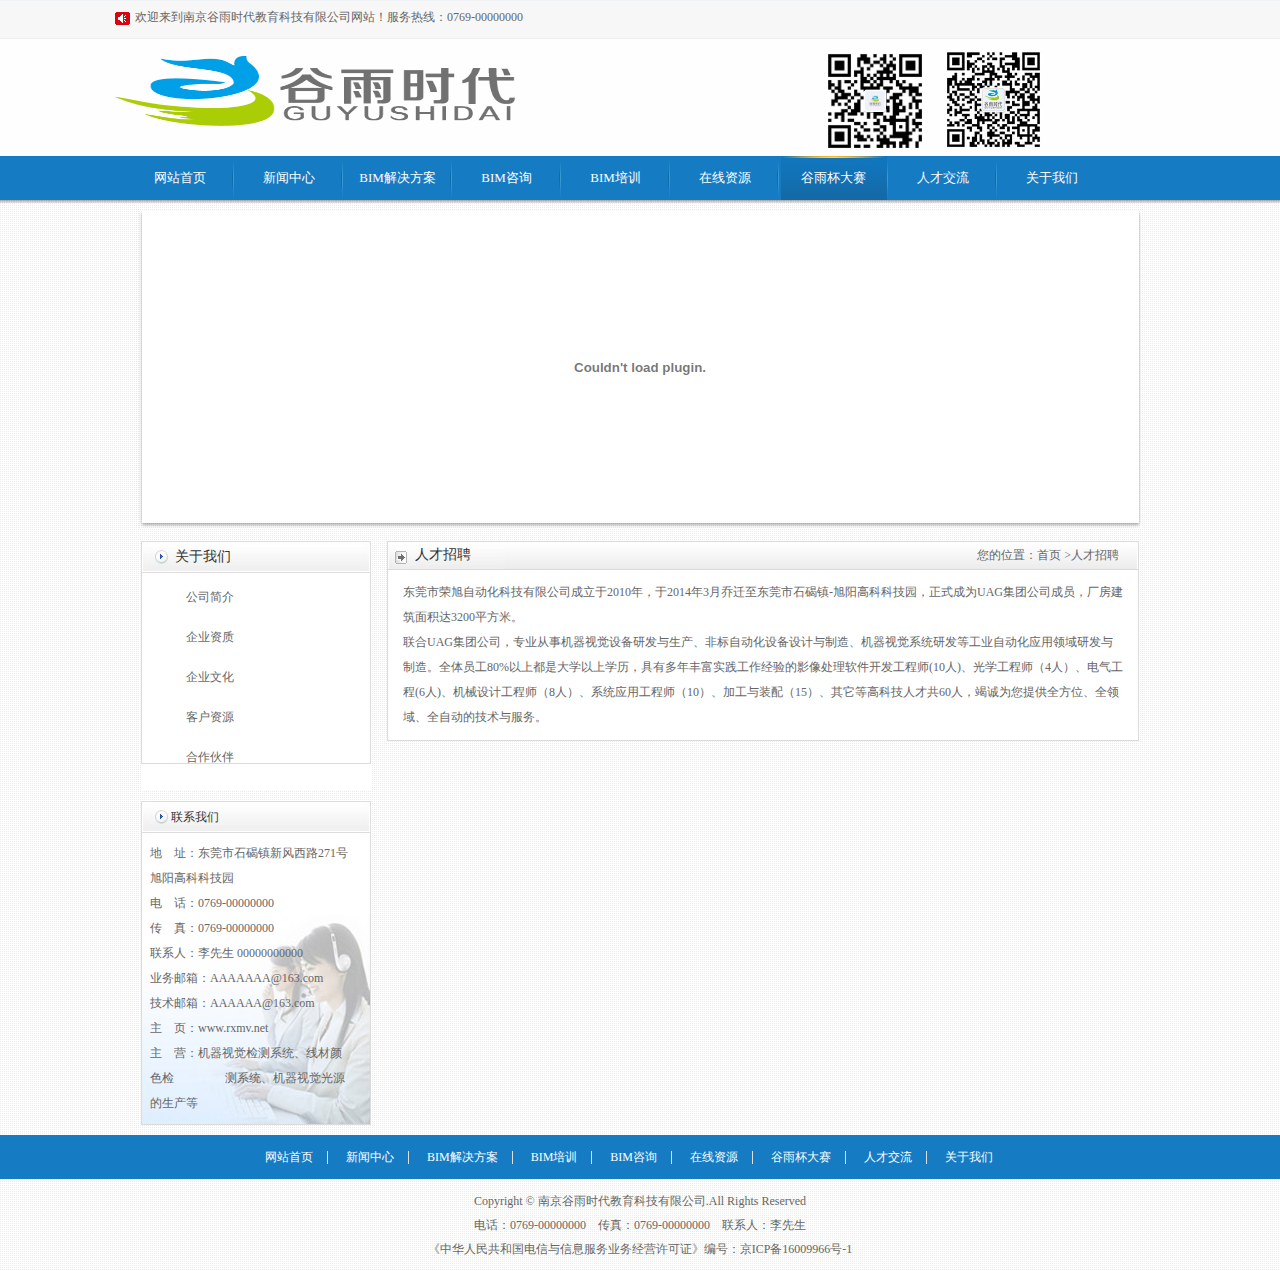
<file: zhao.html>
<!DOCTYPE html PUBLIC "-//W3C//DTD XHTML 1.0 Transitional//EN" "http://www.w3.org/TR/xhtml1/DTD/xhtml1-transitional.dtd">
<html xmlns="http://www.w3.org/1999/xhtml">

	<head>
		<meta http-equiv="Content-Type" content="text/html; charset=utf-8" />
		<title>南京谷雨时代教育科技有限公司</title>
		<link href="css/common.css" rel="stylesheet" type="text/css" />
		<link href="css/web.css" rel="stylesheet" type="text/css" />
		<script type="text/javascript" src="js/jquery-1.2.6.min.js"></script>
	</head>

	<body>
		<div class="header">
			<div class="h_top">
				<p><i>欢迎来到南京谷雨时代教育科技有限公司网站！服务热线：0769-00000000</i></p>
			</div>
			<div class="h_con">
				<h1 class="logo"><a href="#" title=""><img src="images/common/guyu_logo.png" alt=""  height="70px" width="400px" title="南京谷雨时代教育科技有限公司"/></a></h1>
				<div class="search">

					<form action="search.html">
						<img src="images/index/guanzhu/weibo.png" title="官方微博" />
						<img src="images/index/guanzhu/weixin.png" class="bt" title="官方微信" />
					</form>
				</div>
			</div>
			<div class="h_nav">
				<ul>
					<li>
						<a href="index.html" title="网站首页">网站首页</a>
					</li>
					<li>
						<a href="news.html" title="新闻中心">新闻中心</a>
					</li>
					<li>
						<a href="products.html" title="BIM解决方案">BIM解决方案</a>
					</li>
					<li>
						<a href="cases.html" title="BIM咨询">BIM咨询</a>
					</li>
					<li>
						<a href="news.html" title="BIM培训">BIM培训</a>
					</li>
					<li>
						<a href="download.html" title="在线资源">在线资源</a>
					</li>
					<li>
						<a href="zhao.html" title="谷雨杯大赛" class="cur">谷雨杯大赛</a>
					</li>
					<li>
						<a href="message.html" title="人才交流">人才交流</a>
					</li>
					<li class="nobot">
						<a href="about.html" title="关于我们">关于我们</a>
					</li>
				</ul>
			</div>
			<div id="flash">
				<div class="flash_box">
					<SCRIPT type=text/javascript>
						imgUrl1 = "images/index/carousel1.jpg";
						imgtext1 = "11"
						imgLink1 = escape("#");
						//imgLink1="";

						imgUrl2 = "images/index/carousel2.jpg";
						imgtext2 = "22"
						imgLink2 = escape("#");
						//imgLink2="";

						imgUrl3 = "images/index/carousel3.jpg";
						imgtext3 = "33"
						imgLink3 = escape("#");
						//imgLink3="";

						var focus_width = 993
						var focus_height = 307
						var text_height = 0
						var swf_height = focus_height + text_height

						var pics = imgUrl1 + "|" + imgUrl2 + "|" + imgUrl3
						var links = imgLink1 + "|" + imgLink2 + "|" + imgLink3
						var texts = imgtext1 + "|" + imgtext2 + "|" + imgtext3
						var flashCode = '<object classid="clsid:d27cdb6e-ae6d-11cf-96b8-444553540000" codebase="http://fpdownload.macromedia.com/pub/shockwave/cabs/hotdeploy/flash/swflash.cab#version=6,0,0,0" width="' + focus_width + '" height="' + swf_height + '">';
						flashCode = flashCode + '<param name="allowScriptAccess" value="sameDomain"><param name="movie" value="focus2.swf"><param name="quality" value="high"><param name="bgcolor" value="#F0F0F0">';
						flashCode = flashCode + '<param name="menu" value="false"><param name=wmode value="opaque">';
						flashCode = flashCode + '<param name="FlashVars" value="pics=' + pics + '&links=' + links + '&texts=' + texts + '&borderwidth=' + focus_width + '&borderheight=' + focus_height + '&textheight=' + text_height + '">';
						flashCode = flashCode + '<embed src="focus2.swf" quality="high" pluginspage="http://www.macromedia.com/go/getflashplayer" type="application/x-shockwave-flash" width="' + focus_width + '" height="' + swf_height + '" FlashVars="pics=' + pics + '&links=' + links + '&texts=' + texts + '&borderwidth=' + focus_width + '&borderheight=' + focus_height + '&textheight=' + text_height + '"></embed>';
						flashCode = flashCode + '</object>';
						document.write(flashCode)
					</SCRIPT>
				</div>
			</div>
			<!--flash end-->
		</div>
		<div class="clear"></div>
		<div class="main">
			<div id="left">
				<div class="menu">
					<h2>关于我们</h2>
					<ul class="part">
						<li>
							<a href="#">公司简介</a>
						</li>
						<li>
							<a href="#">企业资质</a>
						</li>
						<li>
							<a href="#">企业文化</a>
						</li>
						<li>
							<a href="#">客户资源</a>
						</li>
						<li>
							<a href="#">合作伙伴</a>
						</li>
					</ul>
				</div>
				<!--menu-->
				<div class="contact_left">
					<h2>联系我们</h2>
					<div class="tel">
						<p>地　址：东莞市石碣镇新风西路271号旭阳高科科技园</p>
						<p>电　话：0769-00000000</p>
						<p>传　真：0769-00000000</p>
						<p> 联系人：李先生 00000000000 </p>
						<p>业务邮箱：AAAAAAA@163.com</p>
						<p>技术邮箱：AAAAAA@163.com </p>
						<p>主　页：www.rxmv.net</p>
						<p>主　营：机器视觉检测系统、线材颜色检 　　　　测系统、机器视觉光源的生产等
						</p>
					</div>
				</div>
			</div>
			<!--left-->
			<div id="right">
				<div class="position"><span>您的位置：<a href="index.html">首页&nbsp;></a>人才招聘</span>人才招聘</div>
				<div class="web_box">
					<div class="content">
						<p>东莞市荣旭自动化科技有限公司成立于2010年，于2014年3月乔迁至东莞市石碣镇-旭阳高科科技园，正式成为UAG集团公司成员，厂房建筑面积达3200平方米。</p>
						<p>联合UAG集团公司，专业从事机器视觉设备研发与生产、非标自动化设备设计与制造、机器视觉系统研发等工业自动化应用领域研发与制造。全体员工80%以上都是大学以上学历，具有多年丰富实践工作经验的影像处理软件开发工程师(10人)、光学工程师（4人）、电气工程(6人)、机械设计工程师（8人）、系统应用工程师（10）、加工与装配（15）、其它等高科技人才共60人，竭诚为您提供全方位、全领域、全自动的技术与服务。</p>
					</div>
					<!--content end-->
				</div>
			</div>
		</div>
		<div class="footer">
			<div class="subnav">
				<p>
					<a href="index.html" title="网站首页" class="cur">网站首页</a>
					<a href="news.html" title="新闻中心">新闻中心</a>
					<a href="products.html" title="BIM解决方案">BIM解决方案</a>
					<a href="cases.html" title="BIM培训">BIM培训</a>
					<a href="news.html" title="BIM咨询">BIM咨询</a>
					<a href="download.html" title="在线资源">在线资源</a>
					<a href="zhao.html" title="谷雨杯大赛">谷雨杯大赛</a>
					<a href="message.html" title="人才交流">人才交流</a>
					<a href="about.html" title="关于我们" class="last">关于我们</a>
				</p>
			</div>
			<div class="copyright">
				<p>Copyright © 南京谷雨时代教育科技有限公司.All Rights Reserved </p>
				<p>电话：0769-00000000　传真：0769-00000000　联系人：李先生</p>
				<p>《中华人民共和国电信与信息服务业务经营许可证》编号：京ICP备16009966号-1</p>
			</div>
		</div>
	</body>

</html>
</file>
<file: css/common.css>
@charset "utf-8";
body,div,dl,dt,dd,ul,ol,li,h1,h2,h3,h4,h5,h6,pre,code,form,fieldset,legend,input,button,textarea,p,blockquote,th,td{color:#666666;font-size:12px; margin:0; padding:0; font-family:"微软雅黑"; font-weight:400;}
a { color:#666666; text-decoration:none; }  /*for ie f6n.net*/
body{ background:url(../images/bg.jpg)}
a:focus{outline:0;} /*for ff f6n.net*/
.clear{ clear:both; font-size:0; line-height:0; height:0;}
i{ font-style:normal;}
.fl { float:left;}
.fr { float:right;}
li{ list-style:none;}
img{ border:none;}

.xuexidd{text-align:left; margin:10px 0 0 0; padding:0;}

.h_con,.h_top,.h_nav{ margin:0 auto; width:1050px; overflow:hidden;}
/*header*/
.header{ background:url(../images/index_02.jpg) repeat-x; width:100%; height:203px;}


.h_top { height:36px; line-height:35px; color:#828282;font-family:宋体; font-size:12px;  }
.h_top i{background:url(../images/index_05.jpg) no-repeat left center; height:35px; width:420px; padding-left:20px; float:left;}
.h_top p { margin:0; padding:0;}
.h_top p a { padding:0 10px; color:#828282;}
.h_top p span{ float:right;}
.h_top p span .zh{background:url(../images/index_10.jpg) no-repeat left center;height:35px; padding-left:45px; color:#333;}
.h_top p span .en{background:url(../images/index_07.jpg) no-repeat left center;height:35px; padding-left:45px; color:#333;}
.h_top p span a:hover{ text-decoration:underline;}

.h_con{ height:120px;}
.logo{ float:left; width:300px; height:88px;  padding:0; margin:20px 0 0 0; display:inline;}

.search{line-height:35px; font-size:12px; color:#ECE8E9; width:340px; float:right; margin-top:15px ; /*  display:inline;*/ }
.search img{ float:left; display:inline;width:100px; height:100px; line-height:39px;  border:none; }
.search .bt{ width:98px; height:98px; float:left; margin-left:20px; display:inline; border:none; cursor:pointer;}

/*nav*/
.h_nav { height:44px;}
.h_nav ul{ width:990px; margin-left:10px; padding:0; overflow:hidden;}
.h_nav ul li { float:left; overflow:hidden; width:109px; text-align:center; font-size:13px;background:url(../images/nav_20.jpg) no-repeat right top;}
.h_nav ul li a { color:#fff; height:44px; line-height:44px;width:106px;  overflow:hidden; display:inline-block;}
.h_nav ul li a:hover,.h_nav ul li a.cur{background:url(../images/nav_19.jpg) no-repeat right top;}
.h_nav ul .nobot{ background:none!important;}

/*flash*/
#flash{ background:url(../images/flashbg_25.jpg) no-repeat ; height:319px; margin:10px auto 0; width:1003px;   }
.flash_box{ float:left; margin: 4px 0 0 5px;}
.mainbox{
    overflow:hidden;
    position:relative;
}
.flashbox{
   overflow:hidden;
    position:relative;
}
.imagebox{
    text-align:center;position:relative; width:550px!important; z-index:0!important;
}

.bitdiv{display:inline-block;width:12px;height:10px;margin:13px 10px 10px 0px;cursor:pointer; float:right; _overflow:hidden;}
.defimg{background-image:url(../images/qie.png); width:10px; height:10px;}
.curimg{background-image:url(../images/qie_s.png); width:10px; height:10px; }


.main{ margin:20px auto 0; width:998px; overflow:hidden; }

/*footer*/
.footer{ float:left; width:100%; font-size:12px; }
.subnav{background:#157cc4;height:44px; line-height:44px; }
.subnav p{ margin:0 auto; width:780px;}
.subnav p a{padding:0 15px; background:url(../images/line_03.gif) no-repeat right center; color:#fff;}
.subnav p a:hover{ text-decoration:underline;}
.subnav p a.last{ background:none;}

.copyright{ margin:10px auto; width:998px; text-align:center; line-height:24px;}
</file>
<file: css/web.css>
@charset "utf-8";
/* CSS Document */
#left{float:left; width:233px; overflow:hidden;  }
#right{ float:right; width:752px;overflow:hidden;}
/*menu*/
#left .menu{ width:230px; background:#fff;height: 250px;}
#left .menu h2{ background:url(../images/about_36.jpg) no-repeat 0 bottom; height:32px; width:230px; line-height:32px; font-size:14px;text-indent:2.4em; color:#333;}
#left .menu .part li{ width:228px; height:32px; display:block; float:left; line-height:32px; text-indent:3em; padding:8px 8px 0 8px;}
#left .menu .part { width:228px; overflow:hidden; padding-bottom:10px;border:1px solid #dbdbdb; border-top:none; height: 180px;}
#left .menu .part li button{ color:#333;background:url(../images/about_44.jpg) no-repeat; display:block; width:213px;height:32px;}
#left .menu .part li button:hover{ color:#0093dd;}

.parter{ float:left;width:220px; margin:5px 0 10px 8px; display:inline;}
.parter li{ float:left; margin:5px 0 0 5px; display:inline;}
/*left_contact*/
.contact_left{ float:left; width:230px; font-size:12px; margin:10px 0; display:inline;line-height:25px; background:#fff url(../images/contac.jpg) no-repeat 0 bottom; }
.contact_left h2{color:#333; font-size:12px; text-indent:2.5em; line-height:32px; font-family:"微软雅黑"; height:32px;background:url(../images/about_36.jpg) no-repeat ; }
.contact_left  .tel{ float:left; width:212px;font-size:12px; color:#333; border:1px solid #dbdbdb; border-top:none; padding:8px; }
.contact_left  .tel p{ float:left; width:200px;}


/*当前位置*/
.position{ text-indent:2em;  width:752px; color:#333; font-size:14px; line-height:28px; height:28px;font-family:"微软雅黑"; background:url(../images/about_38.jpg) no-repeat;}
.position span{float:right; padding-right:20px; font-size:12px; font-weight:100; color:#666}
.position span a{ color:#666;}
.position span a:hover{ color:#008DD7;}
/*内容块*/
.web_box{ float:left; width:750px;  border:1px solid #dbdbdb; background:#fff;}
/*about*/
 .content{ float:left; width:720px; margin:10px 0 10px 15px;display:inline; overflow:hidden;  font-size:12px; color:#666;  line-height:25px; }
 .content p{ display:block; }
 .content p img{ text-indent:0!important; float:left;}
 .content h2,#content .content h3,#content .content h4,#content .content h5,#content .content h6{display:block;  line-height:25px; font-size:14px; color:#333;}

/*fenye*/
.apage { height:25px; line-height:25px;padding:0 5px; margin-top:10px; text-align:center; font-size:12px; color:#333; width:720px; float:left;}
.apage a { border:1px solid #d4e3e9; padding:0 5px;  margin-right:5px; text-decoration:none; color:#333;}
.apage a:hover, .apage .cur { border:1px solid #0093dd;background-color:#0570A7; color:#fff; text-decoration:none;}

/*=========pagenav=========*/
.pagenav{ float:left; width:720px; margin:10px 0 0 10px; display:inline;}
.pagenav .s{ font-size:12px; color:#333; line-height:20px; width:350px; float:left; text-align:left;overflow: hidden;white-space: nowrap;text-overflow: ellipsis;}
.pagenav .x{ font-size:12px; color:#333; line-height:20px; width:350px; float:left; margin-left:5px; display:inline; text-align:right;overflow: hidden;white-space: nowrap;text-overflow: ellipsis;}
.pagenav  dd a{ color:#666;}
.pagenav  dd a:hover{ color:#0093dd; text-decoration:underline;}

 /*news*/
.news{ float:left; width:720px;  }
.news li{ float:left; width:720px; height:30px; line-height:25px;background:url(../images/icon-news.gif) no-repeat 3px 6px; text-indent:2em; border-bottom:1px dashed #DEDEDE; font-size:12px;}
.news li a{color:#666;}
.news li a:hover{ color:#0093dd;}
.news li span{ float:right; font-size:12px; color:#666;} 
/*shownew*/
.c-top .title{ float:left;width:705px; text-align:center; font-size:14px; color:#666; line-height:25px; font-weight:bold; font-family:"微软雅黑",Arial, Helvetica, sans-serif;  }
.c-top .time{ width:705px;  text-align:right;  color:#666; line-height:25px;  float:left;  font-size:10px;border-bottom:1px solid #e8e8e8;}
.content_begin .contents{ float:left; width:705px; padding-bottom:10px;}
.content_begin .contents p{ text-indent:2em;}
.content_begin .contents p,#content .contents h1,#content .contents h2,#content .contents h3,#content .contents h4,#content .contents h5,#content .contents h6 { display:block;  color:#666; font-size:14px;}

/*=======product========*/
.products { width:720px;}
.products li{ width:170px; float:left; overflow:hidden; margin:5px; display:inline;}
.products li img{ margin:0 auto; display:block;border:1px solid #ddd; padding:2px;}
.products li img:hover{border:1px solid #0093dd;}
.products li span{ display:block; text-align:center; line-height:30px; width:162px; overflow: hidden;white-space: nowrap;text-overflow: ellipsis; font-size:12px;}
.products li span a{ color:#333;}
.products li span a:hover{ color:#0093dd; text-decoration:underline;}

/*showproductt*/
.all-list{ float:left; width:705px; }
.all-list .left_img{ width:250px; float:left;   margin:10px; display:inline; overflow:hidden;}
.all-list .left_img span{ float:right; font-size:12px; background:url(../images/big_03.jpg) no-repeat  right center; padding-right:20px; color:#666; width:280px; text-align:right; margin-top:5px; display:inline;}
.all-list .left_img strong{ font-size:12px; width:250px; float:left; text-align:center; line-height:25px;}
.all-list .left_img img{ width:240px; height:180px; border:1px solid #0570A7; padding:4px; margin:0!important; float:left;}
.all-list .w_right{ width:420px; float:right; margin:10px 10px 0 0; display:inline; }
.all-list .w_right .title{width:420px; min-height:30px; text-indent:0;  line-height:30px; font-size:18px; font-family:"微软雅黑"; font-weight:bold; border:1px solid #e8e8e8; background:#F0F0F0; text-align:center;color:#333; }
.all-list .intro { float:left; margin-top:10px;display:inline; }
.all-list .intro h2 a,.all-list .intro h2{ font-size:14px; color:#333;}
.all-list .intro p{ width:350px;font-size:12px; color:#666;  line-height:20px; float:left; text-indent:0;}
.all-list  .sert{text-align:right; font-size:12px; float:right;  text-align:center;  width:50px;  border:1px solid #e8e8e8; background:#F0F0F0;}
.all-list  .sert a{ color:#1570A6;}
.all-list  .sert a:hover{ color:#666;}

.bottom_e{ margin-top:10px; border:1px solid #E8E8E8; width:718px; background:url(../images/list_07.jpg) no-repeat; float:left; padding-bottom:10px;}
.bottom_e dt{ font-size:14px;color:#1883C7; line-height:45px; width:140px; text-align:center;}
.bottom_e .products{ width:690px; margin:10px; float:left; }
.bottom_e .products p{ overflow:hidden;zoom:1; line-height:20px; font-size:12px;}
.bottom_e .products p img{ padding:5px 0; float:left;}



/*message*/

.web_title{ float:left; width:720px; border-bottom:1px solid #dedede;}
.web_title h3{ font-size:16px; float:left; line-height:25px; width:705px;}
.w_demo{ float:left; font-size:12px; line-height:25px;}

.bottom_e .contents_m{ width:720px; margin:10px auto;}
.bottom_e .contents_m p{ overflow:hidden;zoom:1; line-height:20px; font-size:12px; text-indent:2em; margin:5px 0 5px 0; float:left; width:720px;   }
.bottom_e .contents_m p img{ padding:5px 0; float:left;}

.bottom_e .contents_m p label{ width:113px; text-align:right; float:left; line-height:28px;}
.bottom_e .contents_m p .e span{ margin-left:15px; float:left;}
.bottom_e .contents_m p .y span{ margin-left:16px; float:left;}
.bottom_e .contents_m p .b span,.bottom_e .contents p .n span{ margin-left:29px; float:left;}
.bottom_e .contents_m p strong{ float:left; text-indent:5px; color:#999; font-weight:100; font-size:12px;}

.bottom_e .contents_m p input{ float:left; width:200px; height:25px; border:1px solid #ccc; line-height:28px;}
.bottom_e .contents_m p input:hover{ border:1px solid #FA8ABA;}

.bottom_e .contents_m p span{ float:left; margin-left:5px; display:inline; font-size:12px; color:#3f72bd}
.bottom_e .contents_m  #textarea{ float:left;width:590px; }
#textarea textarea{ float:left; border:1px solid #ccc;}
.bottom_e .contents_m .sbts{float:left; margin:10px 0 10px 150px; display:inline;  width:200px; height:35px; background:none;}
.bottom_e .contents_m .sbts input{ float:left; width:69px; line-height:20px; height:35px; display:block;cursor:pointer; color:#666; margin-left:20px;}
.bottom_e .contents_m .sbts input:hover{ color:#1E89CD;}

 /*problem*/
 .problem{ float:left;  width:705px;margin-left:10px; display:inline;}
.problem-list{ float:left; border-bottom:1px solid #ddd; padding-bottom:10px; margin-top:10px; display:inline;}
.problem-list .q{ float:left; width:705px;border-bottom:1px dashed #1E89CD; }
.problem-list .a{ float:left; margin-top:10px;background:url(../images/problem_58.jpg) no-repeat;}
.problem-list .q p{ float:left; width:620px; color:#1E89CD; font-size:14px; line-height:34px; text-indent:2em; background:url(../images/problem_52.jpg) no-repeat 0 8px; }
.problem-list .a p{ float:left; width:620px; font-size:12px; color:#666;line-height:20px; text-indent:2em; }
/*.problem-list .q strong{ color:red; font-weight:bold; font-size:24px; width:30px; float:left;}
.problem-list .a strong{ color:#0D5DBC; font-weight:bold; font-size:24px;width:30px; float:left;}*/

.problem-list .intro{ float:left; text-align:right; width:660px; font-size:12px;}
.problem-list .intro a{ color:#1E89CD; padding-right:10px;}
.problem-list .intro a:hover{ text-decoration:underline;}
/*contact*/
/*.fang{ float:left; margin-top:10px; display:inline; }
.fang .contentsss{ float:left; width:680px;  margin:10px ; display:inline;}
#map_canvas {width:100%;height: 400px;position: absolute; width:700px;}
.content_begin .map{ width:730px; border:1px solid #e8e8e8; float:left; height:400px;}
.content_begin .contact {width:730px; float:left;  margin-top:15px; display:inline;background:url(../images/p_bg_03.jpg) no-repeat 0 top; padding-top:10px;  line-height:20px;font-size:12px;}
.content_begin .contact  p{ float:left; text-indent:0!important; display:block; width:730px;  }*/
</file>
<file: css/products.css>
.panel_head{
	
	text-align: center;
	background-color:#E7E7E7;
	
}
.panel_head p{
	font-size: large;
	padding-top: 10px;
	
}
.panel_ul li{
	padding: 3px;
	text-align: center;
	text-spacing: 2em;
	
}
.panel_container{
	margin: 5px;
	line-height: 2em;
	height: 500px;
	width: 18%;
	float: left;
	border-width: 2px;
	border-style: solid;
	border-color: #DDDDDD;
}
.divider{
	height: 8px;
	width: 100%;
	background: #157CC4;
}

.wp-list-container{
	padding: 20px;
}
.wp-link-item{
	
	border-bottom: 1px solid #C0C0C0;
	font-size: small;
	margin: 10px;
	float: left;
	width: 20%;
}
.wp-link{
	color: #8C8C8C;
}
.title{
	font-size:28px;
	line-height:28px;
	font-weight:300;
	text-align: center;
}
</file>
